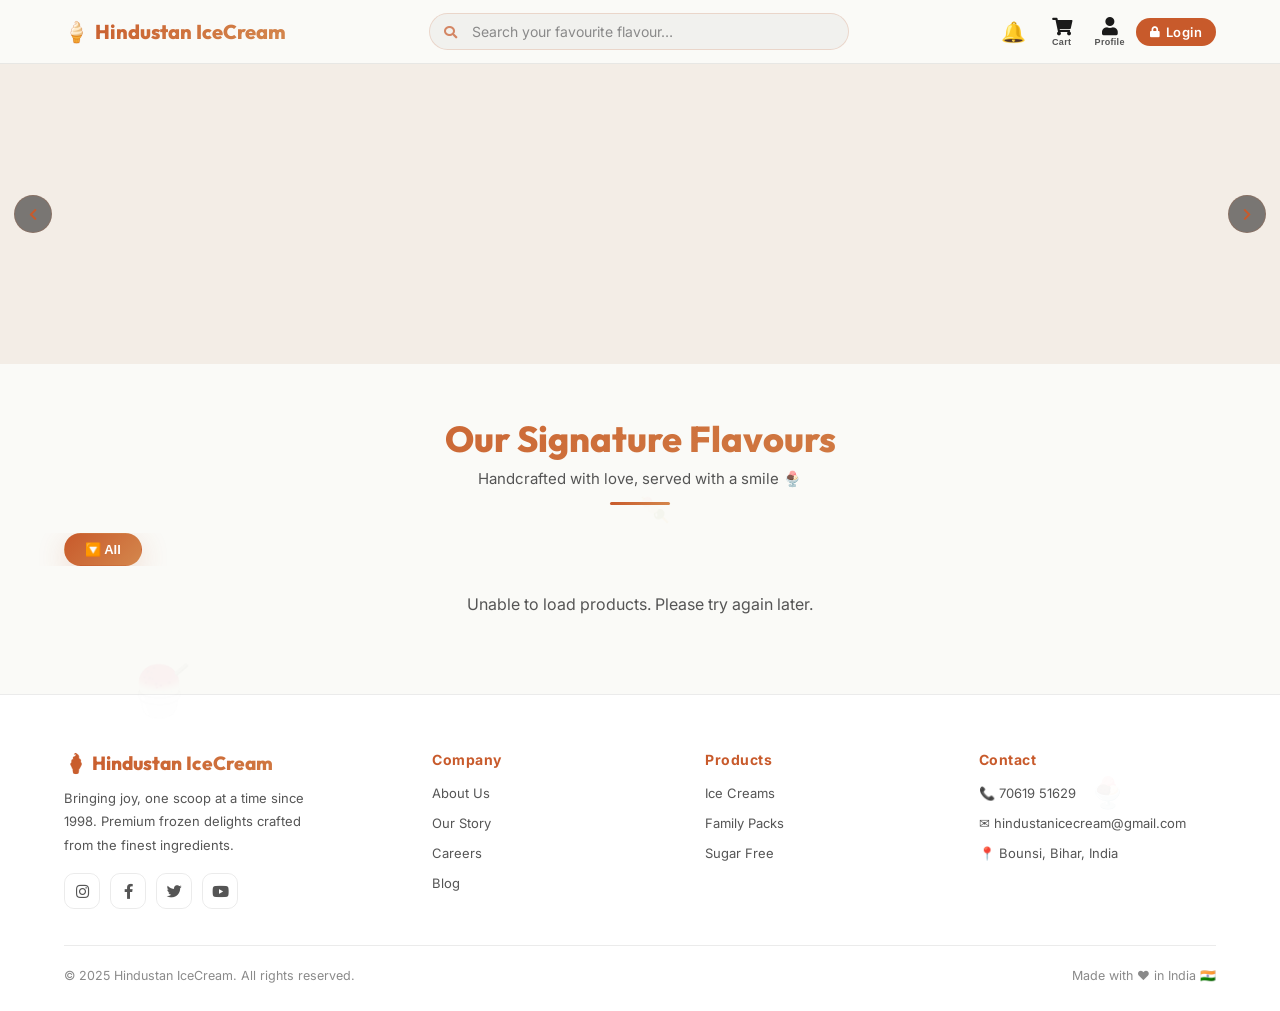
<file: index.html>
<!DOCTYPE html>
<html lang="en">
<head>
<meta charset="UTF-8"/>
<meta name="viewport" content="width=device-width, initial-scale=1.0"/>
<meta name="description" content="Hindustan IceCream — Premium handcrafted frozen delights. Order ice creams, sundaes, shakes & more online with doorstep delivery."/>
<title>Hindustan IceCream – Premium Frozen Delights</title>
<link rel="stylesheet" href="https://cdnjs.cloudflare.com/ajax/libs/font-awesome/5.15.4/css/all.min.css"/>
<link rel="stylesheet" href="css/theme.css"/>
<link rel="stylesheet" href="css/index.css"/>

<!-- Apply saved theme BEFORE paint — no auth, purely cosmetic -->
<script>
  (function(){
    var t = localStorage.getItem("theme") || "light";
    document.documentElement.setAttribute("data-theme", t);
  })();
</script>

<!--
  ┌─────────────────────────────────────────────────────┐
  │  LOGIN-CHIP STYLE (injected by JS for guests only)  │
  └─────────────────────────────────────────────────────┘
  Add to your home.css if preferred; kept inline here so
  the chip works even without a CSS rebuild.
-->
<style>
  /* Login prompt chip shown to guest users in the navbar */
  .login-chip {
    display: inline-flex;
    align-items: center;
    gap: 6px;
    padding: 6px 14px;
    border-radius: 999px;
    background: var(--accent-primary, #ff6b6b);
    color: #fff;
    font-size: 13px;
    font-weight: 600;
    text-decoration: none;
    letter-spacing: 0.03em;
    transition: opacity 0.2s;
    white-space: nowrap;
  }
  .login-chip:hover { opacity: 0.85; }
  .login-chip i { font-size: 11px; }
</style>
</head>
<body>

<!-- ════════════════════════════════════
     LOADER
════════════════════════════════════ -->
<div id="loader">
  <span style="font-size:44px;filter:drop-shadow(0 0 12px var(--accent-primary));">🍦</span>
  <div class="loader-ring"></div>
  <div class="loader-text">HINDUSTAN ICECREAM</div>
</div>

<!-- Background floaters (decorative, public) -->
<div class="bg-float">🍦</div>
<div class="bg-float">🍧</div>
<div class="bg-float">🍨</div>
<div class="bg-float">🍡</div>
<div class="bg-float">🧁</div>


<!-- ════════════════════════════════════
     NAVBAR
     Public: brand, search
     Protected: cart, profile, notifications
════════════════════════════════════ -->
<nav id="navbar">
  <div class="nav-brand"><span>🍦</span>Hindustan IceCream</div>

  <div class="nav-search">
    <i class="fas fa-search"></i>
    <!-- Search is PUBLIC — no auth needed -->
    <input
      type="text"
      id="searchInput"
      placeholder="Search your favourite flavour…"
      oninput="filterProducts()"
    />
  </div>

  <div class="nav-icons">

    <!-- 🔒 PROTECTED: Notification Bell
         Guests: requireAuth() in JS redirects to /login
         The bell is always visible so guests know the feature exists. -->
    <div style="position:relative">
      <button class="notif-bell" id="notifBell" title="Notifications">
        🔔
        <span class="notif-badge" id="notifBadge">0</span>
      </button>
      <!-- Dropdown is populated only for authenticated users -->
      <div class="notif-dropdown" id="notifDropdown">
        <div class="notif-dropdown-header">
          <h4>Notifications</h4>
          <button class="notif-mark-all" onclick="markAllNotifRead()">Mark all read</button>
        </div>
        <div id="notifList">
          <div class="notif-empty">No notifications yet 🔕</div>
        </div>
      </div>
    </div>

    <!-- 🔒 PROTECTED: Cart -->
    <button class="nav-icon-btn" id="cartBtn" title="Cart">
      <i class="fas fa-shopping-cart"></i>
      <span class="icon-label">Cart</span>
      <span class="cart-badge" id="cartBadge">0</span>
    </button>

    <!-- 🔒 PROTECTED: Profile -->
    <button class="nav-icon-btn" id="profileBtn" title="Profile">
      <i class="fas fa-user"></i>
      <span class="icon-label">Profile</span>
    </button>

    <!--
      JS (_applyAuthUI) injects a .login-chip here for guests:
        <a href="./login.html" class="login-chip">🔒 Login</a>
      Logged-in users see nothing extra.
    -->

    <button class="hamburger" id="hamburger" aria-label="Menu">
      <span></span><span></span><span></span>
    </button>
  </div>
</nav>


<!-- ════════════════════════════════════
     MOBILE MENU
════════════════════════════════════ -->
<div class="mobile-menu" id="mobileMenu">
  <!-- Search is PUBLIC -->
  <input type="text" placeholder="Search flavours…" oninput="filterProducts(this.value)"/>
  <div class="mobile-menu-links">
    <!-- Both links always visible; requireAuth() handles redirect for guests -->
    <a href="#" id="cartMobileBtn"><i class="fas fa-shopping-cart"></i> Cart</a>
    <a href="#" id="profileMobileBtn"><i class="fas fa-user"></i> Profile</a>
  </div>
</div>


<!-- ════════════════════════════════════
     SLIDING ADS BANNER  (PUBLIC)
     Populated by /api/v1/banners — no auth
════════════════════════════════════ -->
<div class="carousel-section">
  <div class="carousel-track" id="carouselTrack">
    <!-- Slides injected by loadBanners() in home.js -->
  </div>
  <button class="carousel-arrow prev" id="prevSlide"><i class="fas fa-chevron-left"></i></button>
  <button class="carousel-arrow next" id="nextSlide"><i class="fas fa-chevron-right"></i></button>
  <div class="carousel-dots" id="carouselDots"></div>
</div>


<!-- ════════════════════════════════════
     MAIN CONTENT  (PUBLIC)
     Products load for everyone.
     Buy / Add-to-Cart buttons are visible
     to all; auth check happens on click.
════════════════════════════════════ -->
<main>
  <div class="section-header fade-in">
    <h1 class="gradient-text" style="font-size:clamp(24px,3vw,36px);font-weight:800;">
      Our Signature Flavours
    </h1>
    <p>Handcrafted with love, served with a smile 🍨</p>
    <div class="section-divider"></div>
  </div>

  <!-- Category Filter Bar (PUBLIC) -->
  <div class="category-filter-bar" id="categoryBar">
    <button class="cat-pill active" data-category="all" onclick="selectCategory('all', this)">
      🔽 All
    </button>
    <!-- Dynamic pills added by loadCategories() in home.js -->
  </div>

  <section class="products-section">
    <!-- Cards injected by renderProductGrid() in home.js -->
    <div class="products-grid" id="productsGrid"></div>
  </section>
</main>


<!-- ════════════════════════════════════
     FOOTER  (PUBLIC)
════════════════════════════════════ -->
<footer id="footer">
  <div class="footer-grid">
    <div class="footer-brand">
      <h3>🍦 Hindustan IceCream</h3>
      <p>Bringing joy, one scoop at a time since 1998. Premium frozen delights crafted from the finest ingredients.</p>
      <div class="footer-social">
        <a class="social-btn" href="https://www.instagram.com/abhikrsah" title="Instagram"><i class="fab fa-instagram"></i></a>
        <a class="social-btn" href="#" title="Facebook"><i class="fab fa-facebook-f"></i></a>
        <a class="social-btn" href="#" title="Twitter"><i class="fab fa-twitter"></i></a>
        <a class="social-btn" href="https://www.youtube.com/@AbhishekKumarSah-wo5lm" title="YouTube"><i class="fab fa-youtube"></i></a>
      </div>
    </div>
    <div class="footer-col">
      <h4>Company</h4>
      <ul>
        <li><a href="#">About Us</a></li>
        <li><a href="#">Our Story</a></li>
        <li><a href="#">Careers</a></li>
        <li><a href="#">Blog</a></li>
      </ul>
    </div>
    <div class="footer-col">
      <h4>Products</h4>
      <ul>
        <li><a href="#">Ice Creams</a></li>
        <li><a href="#">Family Packs</a></li>
        <li><a href="#">Sugar Free</a></li>
      </ul>
    </div>
    <div class="footer-col">
      <h4>Contact</h4>
      <ul>
        <li><a href="tel:+917061951629">📞 70619 51629</a></li>
        <li><a href="mailto:hindustanicecream@gmail.com">✉ hindustanicecream@gmail.com</a></li>
        <li><a href="#">📍 Bounsi, Bihar, India</a></li>
      </ul>
    </div>
  </div>
  <div class="footer-bottom">
    <span>© 2025 Hindustan IceCream. All rights reserved.</span>
    <span>Made with ❤️ in India 🇮🇳</span>
  </div>
</footer>


<!-- ════════════════════════════════════
     NOTIFICATION DETAIL MODAL  (PRIVATE)
     Only reachable after auth gate passes.
════════════════════════════════════ -->
<div class="notif-modal-overlay" id="notifModal">
  <div class="notif-modal-box" id="notifModalBox">
    <button class="notif-modal-close" onclick="closeNotifModal()" aria-label="Close">
      <i class="fas fa-times"></i>
    </button>
    <div class="notif-modal-header">
      <div class="notif-modal-icon" id="notifModalIcon">🔔</div>
      <div>
        <div class="notif-modal-type" id="notifModalType">Notification</div>
        <div class="notif-modal-time" id="notifModalTime"></div>
      </div>
    </div>
    <h3 class="notif-modal-title"   id="notifModalTitle"></h3>
    <p  class="notif-modal-message" id="notifModalMessage"></p>
    <div class="notif-modal-actions">
      <button class="notif-modal-btn-secondary" onclick="closeNotifModal()">Close</button>
      <button class="notif-modal-btn-primary" id="notifModalAction" style="display:none">
        View Details <i class="fas fa-arrow-right"></i>
      </button>
    </div>
  </div>
</div>


<!-- ════════════════════════════════════
     SCRIPTS
════════════════════════════════════ -->
<script src="https://cdn.socket.io/4.7.4/socket.io.min.js"></script>
<script src="js/api.js"></script>
<script src="js/index.js"></script>
</body>
</html>
</file>
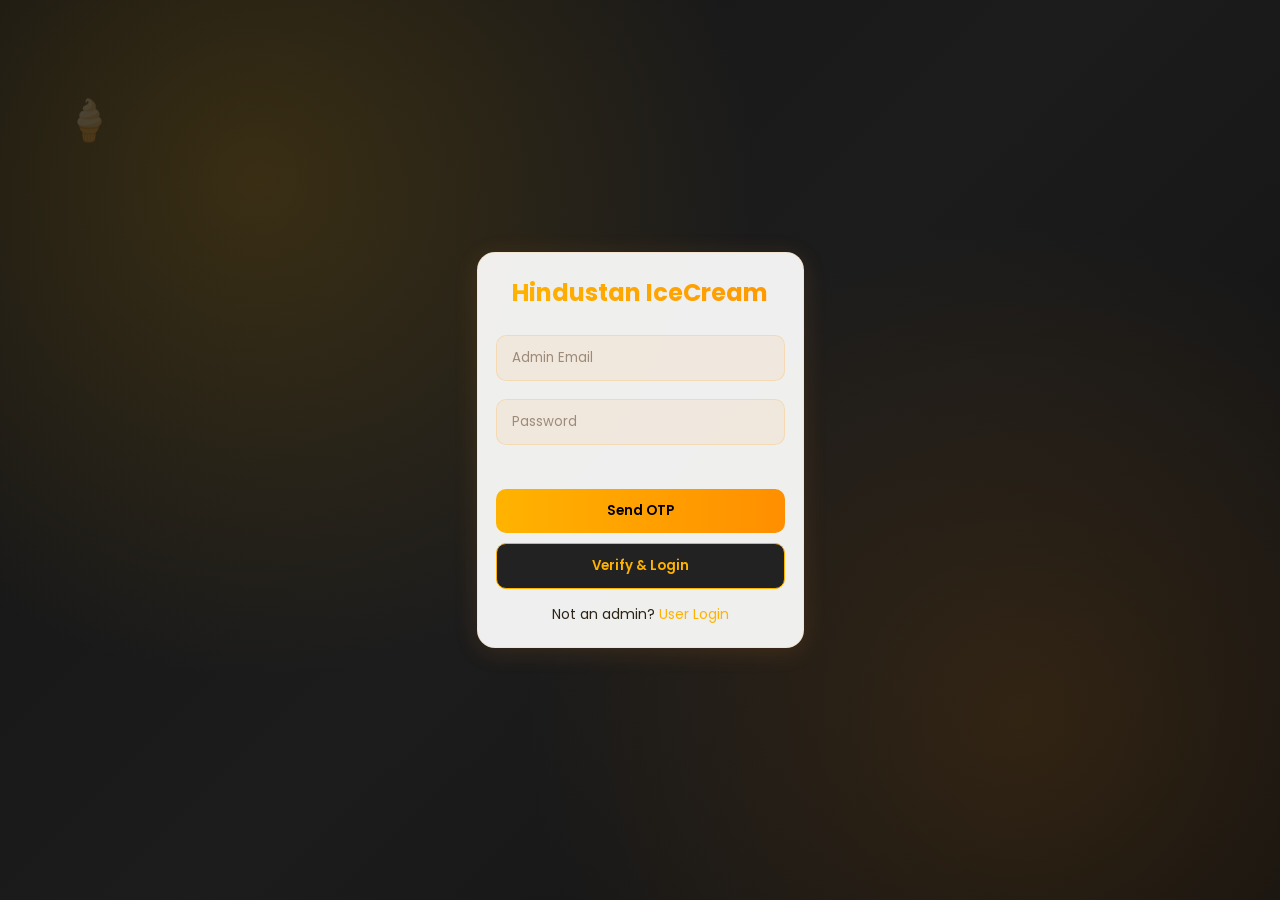
<file: adminLogin.html>
<!DOCTYPE html>
<html lang="en">
<head>
    <meta charset="UTF-8">
    <title>Hindustan IceCream - Admin Login</title>
    <meta name="viewport" content="width=device-width, initial-scale=1.0">

    <link href="https://fonts.googleapis.com/css2?family=Poppins:wght@300;400;600;700&display=swap" rel="stylesheet">
    <link rel="stylesheet" href="css/style.css">

    <style>
        #otpBox        { display: none; margin-top: 10px; }
        #otpBox.active { display: block; }

        .otp-meta {
            display: flex;
            justify-content: space-between;
            align-items: center;
            font-size: 0.82rem;
            margin: 4px 0 8px;
            color: #888;
        }

        #resendBtn {
            background: none;
            border: none;
            color: #ee5a24;
            font-family: 'Poppins', sans-serif;
            font-weight: 600;
            font-size: 0.82rem;
            cursor: pointer;
            display: none;
        }

        #resendBtn.visible { display: inline; }

        .attempt-warning {
            font-size: 0.8rem;
            color: #e74c3c;
            margin: 4px 0;
            min-height: 1em;
        }
    </style>
</head>

<body class="fade-in">

<div class="floating-ice">🍦</div>

<div class="card">
    <h1>Hindustan IceCream</h1>

    <div id="loginFormSection">

        <div class="input-group">
            <input id="email" type="email" placeholder="Admin Email">
        </div>

        <div class="input-group">
            <input id="password" type="password" placeholder="Password">
        </div>

        <!-- OTP send + attempt warning -->
        <p class="attempt-warning" id="attemptWarning"></p>
        <button class="btn send-btn" id="sendOtpBtn" onclick="sendOTP()">Send OTP</button>

        <!-- OTP Box (hidden until OTP sent) -->
        <div id="otpBox">
            <div class="input-group">
                <input id="otp" type="text" placeholder="Enter OTP" maxlength="6">
            </div>
            <div class="otp-meta">
                <span id="timer"></span>
                <button id="resendBtn" onclick="resendOTP()">Resend OTP</button>
            </div>
        </div>

        <button class="btn register-btn login-btn" onclick="loginAdmin()">Verify & Login</button>

        <div class="login">
            Not an admin?
            <span onclick="window.location.href='./login.html'">User Login</span>
        </div>

    </div>

    <!-- Success Section -->
    <div class="success" id="loginSuccessBox" style="display:none;">
        <div class="check-circle">✔</div>
        <p>Admin Login Successful!</p>
        <div class="line"></div>
    </div>

</div>

<script src="js/adminLogin.js"></script>
</body>
</html>
</file>
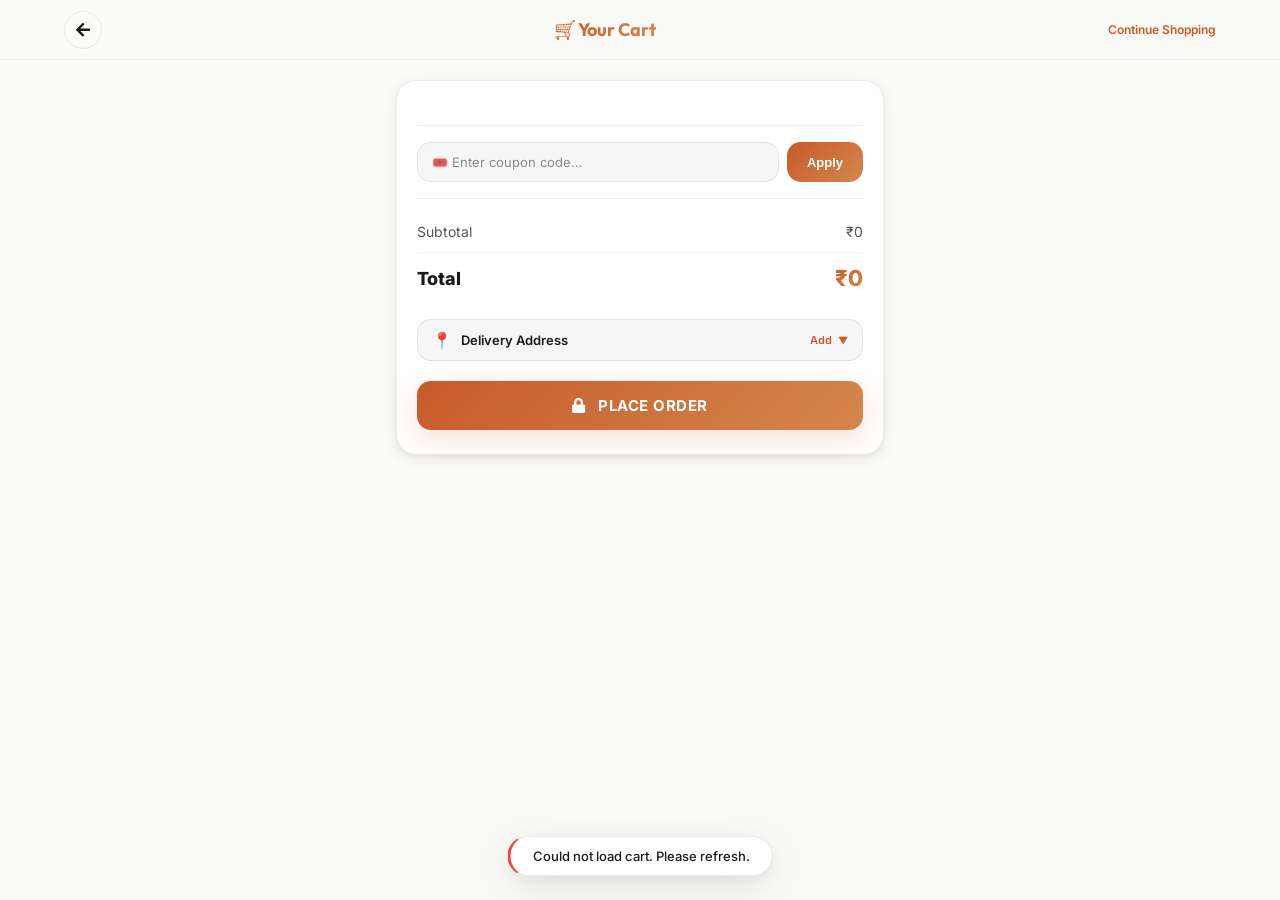
<file: cart.html>
<!DOCTYPE html>
<html lang="en">
<head>
<meta charset="UTF-8"/>
<meta name="viewport" content="width=device-width,initial-scale=1.0"/>
<title>Your Cart — Hindustan IceCream</title>
<link rel="stylesheet" href="https://cdnjs.cloudflare.com/ajax/libs/font-awesome/5.15.4/css/all.min.css"/>
<link rel="stylesheet" href="css/theme.css"/>
<link rel="stylesheet" href="css/cart.css"/>
<script src="https://checkout.razorpay.com/v1/checkout.js"></script>
<!-- Apply saved theme BEFORE paint -->
<script>
  (function(){
    var t = localStorage.getItem("theme") || "light";
    document.documentElement.setAttribute("data-theme", t);
  })();
</script>
</head>
<body>

<!-- Top Bar -->
<header class="cart-header">
  <a href="index.html" class="cart-back" title="Back to Shop">
    <i class="fas fa-arrow-left"></i>
  </a>
  <h1 class="cart-page-title">🛒 Your Cart</h1>
  <a href="index.html" class="cart-shop-link">Continue Shopping</a>
</header>

<main class="cart-main">
  <div class="cart-card">
    <!-- Items -->
    <div class="item-list" id="itemList"></div>

    <div class="divider"></div>

    <!-- Coupon -->
    <div class="coupon-row">
      <input class="coupon-input" id="couponInput" type="text" placeholder="🎟️ Enter coupon code…"/>
      <button class="apply-btn" onclick="applyCoupon()">Apply</button>
    </div>

    <div class="discount-strip" id="discountStrip">
      <span class="discount-label">🎉 Discount Applied!</span>
      <span class="discount-val" id="discountVal"></span>
    </div>

    <div class="error-strip" id="errorStrip">
      ❌ <span>Invalid coupon code. Try again.</span>
    </div>

    <div class="divider"></div>

    <!-- Summary -->
    <div class="cart-summary">
      <div class="summary-row">
        <span>Subtotal</span>
        <span id="subtotalDisplay">₹0</span>
      </div>
      <div class="summary-row discount-row" id="discountRow" style="display:none;">
        <span>Discount</span>
        <span class="discount-amount" id="discountAmount">-₹0</span>
      </div>
      <div class="summary-divider"></div>
      <div class="summary-row summary-total">
        <span>Total</span>
        <span class="total-price" id="totalDisplay">₹0</span>
      </div>
    </div>

    <!-- Delivery Address -->
    <div class="address-section" id="addressSection">
      <div class="address-toggle" onclick="toggleAddress()">
        <span class="address-toggle-left">
          <span class="addr-icon">📍</span> Delivery Address
        </span>
        <span class="address-toggle-right">
          Add <span class="addr-chevron">▼</span>
        </span>
      </div>
      <div class="address-body">
        <div class="address-body-inner">
          <div class="address-body-inner-pad">
            <div class="addr-saved" onclick="useSaved()">
              <span class="addr-dot"></span>
              <span class="addr-saved-text">Use saved address from profile</span>
              <span class="addr-use-btn">Use ›</span>
            </div>
            <input class="addr-input" id="addrName"  type="text" placeholder="Full name" />
            <input class="addr-input" id="addrPhone" type="tel"  placeholder="Phone number" />
            <input class="addr-input" id="addrLine1" type="text" placeholder="Address line 1" />
            <input class="addr-input" id="addrLine2" type="text" placeholder="Address line 2 (optional)" />
            <div class="addr-row-2">
              <input class="addr-input" id="addrCity" type="text" placeholder="City" />
              <input class="addr-input" id="addrPin"  type="text" placeholder="PIN code" />
            </div>
            <input class="addr-input" id="addrState" type="text" placeholder="State" />
          </div>
        </div>
      </div>
    </div>

    <button class="buy-btn" id="buyBtn" onclick="BuyHandler()">
      <i class="fas fa-lock" style="margin-right:8px;"></i> PLACE ORDER
    </button>
  </div>
</main>

<script src="js/api.js"></script>
<script src="js/cart.js"></script>
</body>
</html>
</file>
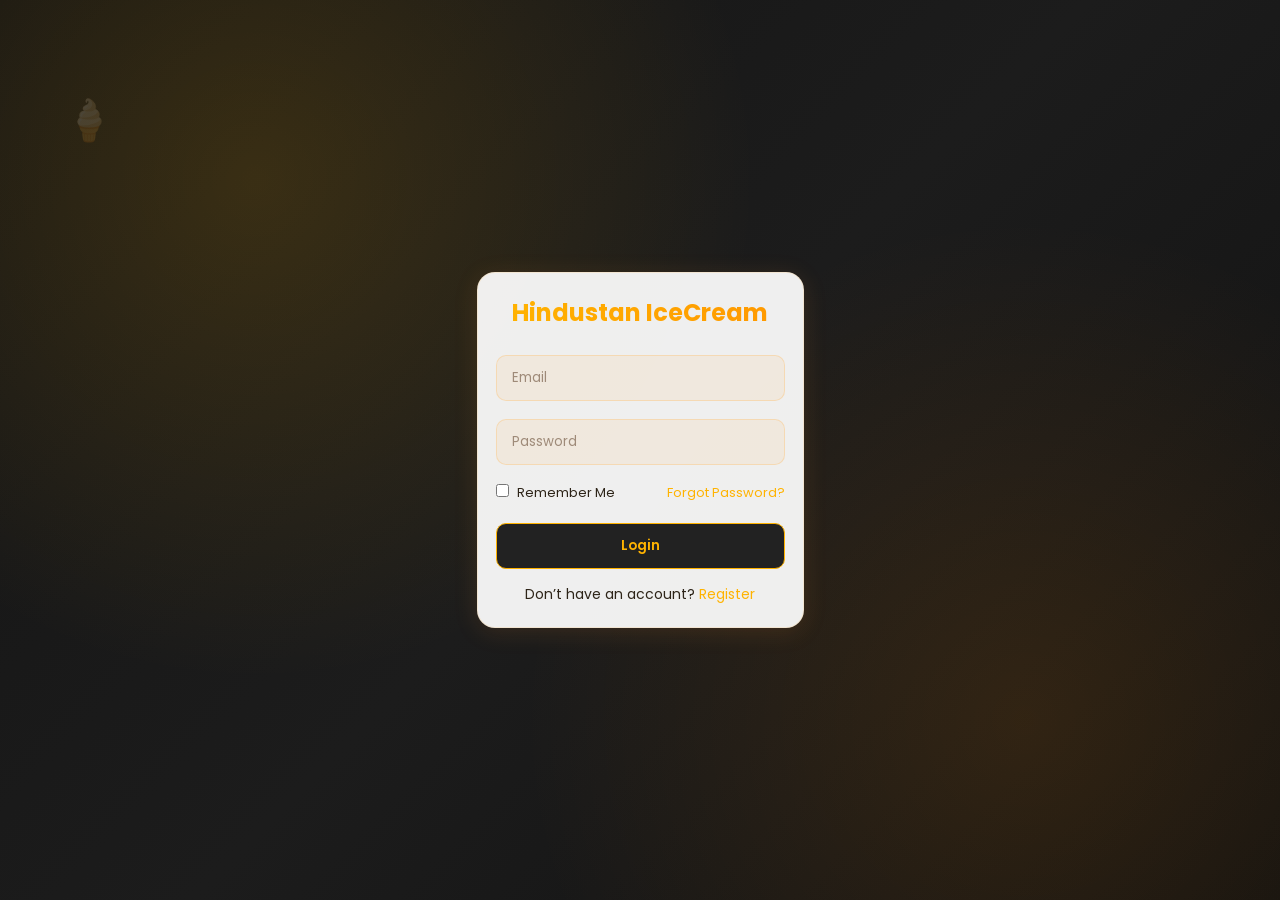
<file: login.html>
<!DOCTYPE html>
<html lang="en">
<head>
    <meta charset="UTF-8">
    <title>Hindustan IceCream - Login</title>
    <meta name="viewport" content="width=device-width, initial-scale=1.0">

    <link href="https://fonts.googleapis.com/css2?family=Poppins:wght@300;400;600;700&display=swap" rel="stylesheet">
    <link rel="stylesheet" href="css/style.css">
</head>

<body class="fade-in">

<div class="floating-ice">🍦</div>

<div class="card">
    <h1>Hindustan IceCream</h1>

    <div id="loginFormSection">

        <div class="input-group">
            <input type="email" placeholder="Email">
        </div>

        <div class="input-group">
            <input type="password" placeholder="Password">
        </div>

        <div class="options">
            <label>
                <input type="checkbox"> Remember Me
            </label>
            <a href="#" class="link">Forgot Password?</a>
        </div>

        <button class="btn register-btn login-btn" onclick="loginUser()">Login</button>

        <div class="login">
            Don’t have an account? 
            <span onclick="window.location.href='signup.html'">Register</span>
        </div>

    </div>

    <!-- Success Section -->
    <div class="success" id="loginSuccessBox">
        <div class="check-circle">
            ✔
        </div>
        <p>Login Successful!</p>
        <div class="line"></div>
    </div>

</div>

<script src="js/login.js"></script>
</body>
</html>
</file>
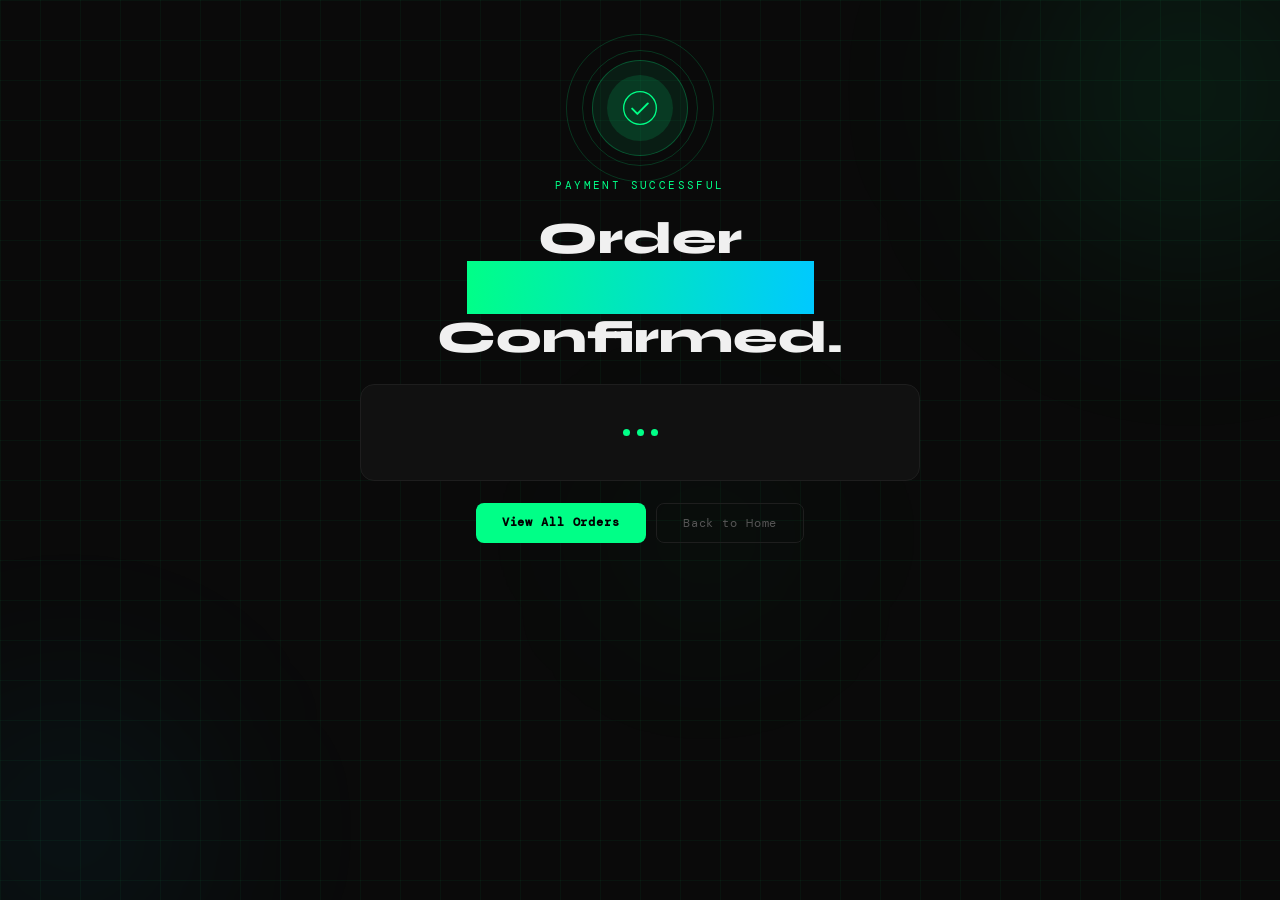
<file: order-success.html>
<!DOCTYPE html>
<html lang="en">
<head>
  <meta charset="UTF-8"/>
  <meta name="viewport" content="width=device-width, initial-scale=1.0"/>
  <title>Order Confirmed</title>
  <link href="https://fonts.googleapis.com/css2?family=Syne:wght@400;700;800&family=DM+Mono:wght@400;500&display=swap" rel="stylesheet"/>
   <link rel="stylesheet" href="css/order-success.css"/>
</head>
<body>

  <!-- Background layer (fixed, sits below everything) -->
  <div id="bg-layer">
    <div class="bg-grid"></div>
    <div class="particle p1"></div>
    <div class="particle p2"></div>
    <div class="particle p3"></div>
  </div>

  <!-- Scrollable content (z-index:1, on top of bg) -->
  <div id="page">
    <div class="container">

      <div class="icon-wrap">
        <div class="circle-outer">
          <div class="circle-inner">
            <svg class="checkmark" viewBox="0 0 52 52">
              <circle class="ck-circle" cx="26" cy="26" r="25"/>
              <path   class="ck-check"  d="M14 27 l8 8 l16-16"/>
            </svg>
          </div>
        </div>
        <div class="ripple r1"></div>
        <div class="ripple r2"></div>
      </div>

      <p class="eye-label">Payment Successful</p>

      <h1 class="heading">
        Order <span class="grad" id="orderId">#A3F9C1</span><br/>Confirmed.
      </h1>

      <div class="card">
        <!-- Loading state -->
        <div class="dots" id="loadingDots">
          <span class="dot"></span><span class="dot"></span><span class="dot"></span>
        </div>
        <!-- Filled after API call -->
        <div class="card-body" id="cardBody" style="display:none">
          <div class="meta-row">
            <div class="meta-block">
              <span class="meta-lbl">Transaction ID</span>
              <span class="meta-val mono" id="txnId">—</span>
            </div>
            <div class="meta-block">
              <span class="meta-lbl">Date</span>
              <span class="meta-val mono" id="orderDate">—</span>
            </div>
            <div class="meta-block">
              <span class="meta-lbl">Status</span>
              <span class="badge pending" id="statusBadge">pending</span>
            </div>
          </div>

          <div class="divider"></div>

          <div>
            <p class="sec-lbl">Items Ordered</p>
            <ul class="items-list" id="itemsList"></ul>
          </div>

          <div class="divider"></div>

          <div class="foot-row">
            <div class="addr-block">
              <span class="meta-lbl">Delivery Address</span>
              <span class="meta-val" id="deliveryAddr" style="font-size:.8rem">—</span>
            </div>
            <div class="total-block">
              <span class="meta-lbl">Total Paid</span>
              <span class="total-amt" id="totalAmt">—</span>
            </div>
          </div>
        </div>
      </div>

      <div class="actions">
        <a href="./orders.html" class="btn btn-primary">View All Orders</a>
        <a href="./index.html"  class="btn btn-ghost">Back to Home</a>
      </div>

    </div>
  </div>

  <script src="./js/api.js"></script>
  <script src="./js/order-success.js"></script>

</body>
</html>
</file>
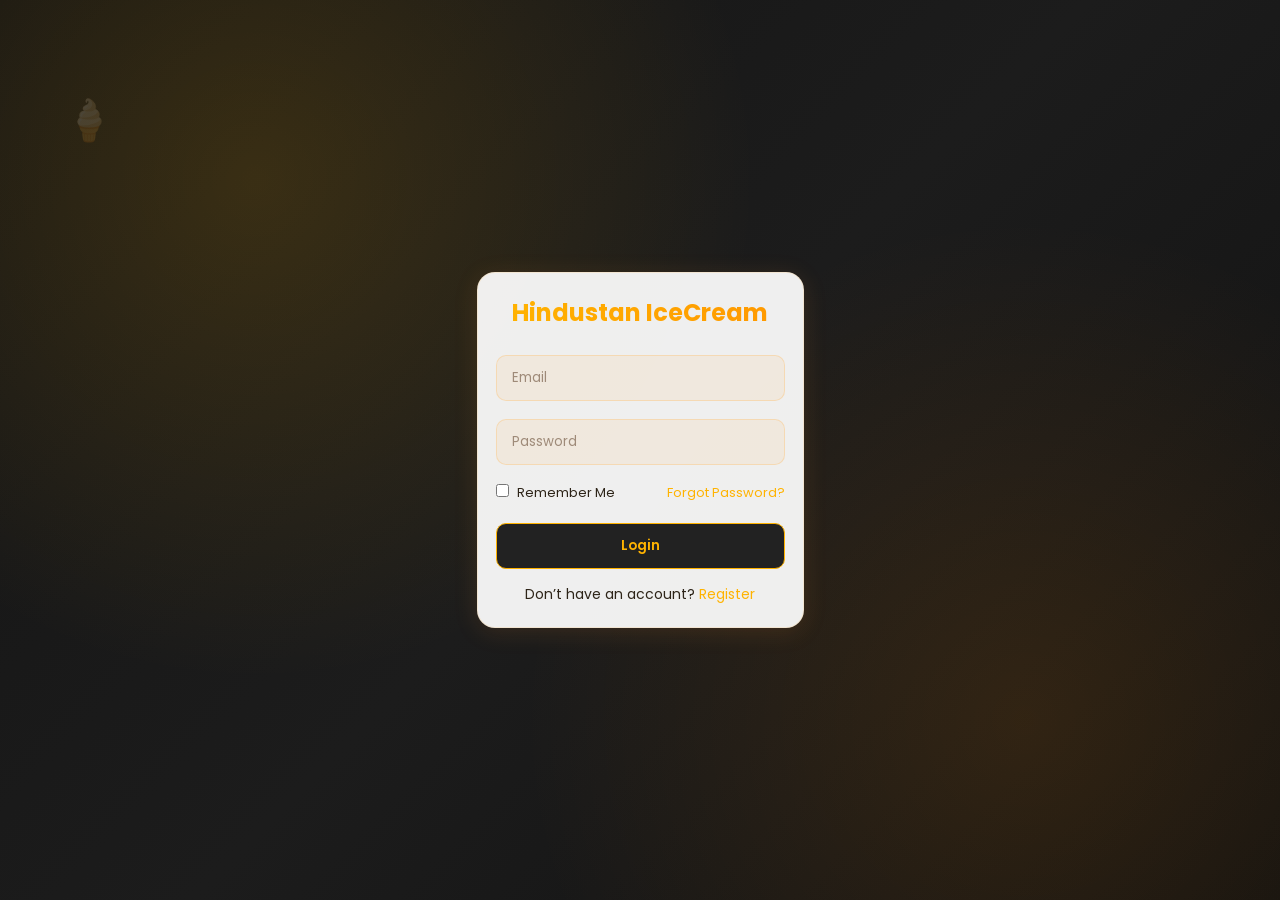
<file: profile.html>
<!DOCTYPE html>
<html lang="en">
<head>
    <meta charset="UTF-8">
    <meta name="viewport" content="width=device-width, initial-scale=1.0">
    <title>Profile – Hindustan IceCream</title>
    <link rel="stylesheet" href="https://cdnjs.cloudflare.com/ajax/libs/font-awesome/5.15.4/css/all.min.css"/>
    <link rel="stylesheet" href="css/theme.css">
    <link rel="stylesheet" href="css/profile.css">
    <script>
      (function(){
        var t = localStorage.getItem("theme") || "light";
        document.documentElement.setAttribute("data-theme", t);
      })();
    </script>
</head>
<body>

    <!-- Top Bar -->
    <header class="profile-topbar">
      <a href="index.html" class="profile-back"><i class="fas fa-arrow-left"></i></a>
      <h1 class="profile-topbar-title">My Profile</h1>
      <div style="width:38px;"></div>
    </header>

    <main class="profile-wrapper">

        <!-- ══ 1. PROFILE HEADER ══ -->
        <section class="pcard profile-header-card">
            <!-- ✅ FIX: avatar-edit-btn and avatarUpload input REMOVED -->
            <div class="avatar-placeholder" id="avatarPlaceholder">
                <span id="avatarInitials"></span>
                <!-- No upload button, no file input -->
            </div>
            <div class="profile-info">
                <h2 class="profile-name" id="profileName"></h2>
                <p class="profile-email" id="profileEmail"></p>
                <p class="profile-member"></p>
            </div>
        </section>

        <!-- ══ 2. SAVED ADDRESSES ══ -->
        <section class="pcard">
            <div class="psec-header">
                <h3 class="psec-title">📍 Saved Addresses</h3>
                <button class="pbtn-small" id="addAddressBtn">+ Add New</button>
            </div>
            <ul class="address-list" id="addressList"></ul>
        </section>

        <!-- ══ 3. MY ORDERS ══ -->
        <section class="pcard orders-box-card">
            <div class="orders-box-trigger" id="ordersBoxTrigger">
                <div class="orders-box-left">
                    <span class="orders-box-icon">📦</span>
                    <div>
                        <h3 class="psec-title" style="margin:0;">My Orders</h3>
                        <p class="orders-box-sub" id="ordersCount">Loading...</p>
                    </div>
                </div>
                <span class="orders-box-chevron" id="ordersChevron">
                    <i class="fas fa-chevron-down"></i>
                </span>
            </div>
            <div class="orders-drawer" id="ordersDrawer">
                <div class="orders-drawer-inner">
                    <ul class="order-list" id="orderList"></ul>
                </div>
            </div>
        </section>

        <!-- ══ 4. SETTINGS ══ -->
        <section class="pcard">
            <div class="psec-header">
                <h3 class="psec-title">⚙️ Settings</h3>
            </div>
            <ul class="settings-list">
                <li class="settings-item">
                    <div class="settings-label">
                        <span class="settings-icon">🔔</span>
                        <span>Notifications</span>
                    </div>
                    <label class="toggle-switch">
                        <input type="checkbox" id="notifToggle" checked>
                        <span class="toggle-slider"></span>
                    </label>
                </li>
                <li class="settings-item settings-item-btn" id="changePassBtn">
                    <div class="settings-label">
                        <span class="settings-icon">🔒</span>
                        <span>Change Password</span>
                    </div>
                    <span class="chevron">›</span>
                </li>
                <li class="settings-item">
                    <div class="settings-label">
                        <span class="settings-icon" id="themeEmoji">🌙</span>
                        <span id="themeLabelText">Dark Mode</span>
                    </div>
                    <label class="toggle-switch">
                        <input type="checkbox" id="darkToggle">
                        <span class="toggle-slider"></span>
                    </label>
                </li>
                <li class="settings-item settings-item-btn" id="helpBtn">
                    <div class="settings-label">
                        <span class="settings-icon">❓</span>
                        <span>Help &amp; Support</span>
                    </div>
                    <span class="chevron">›</span>
                </li>
            </ul>
        </section>

        <!-- ══ 5. LOGOUT ══ -->
        <section class="logout-section">
            <button class="pbtn-logout" id="logoutBtn">🚪 Logout</button>
        </section>

    </main>

    <!-- MODALS (unchanged) -->

    <!-- MODAL: Add / Edit Address -->
    <div class="modal-overlay" id="modalAddAddress">
        <div class="modal-box">
            <button class="modal-close" data-close="modalAddAddress">✕</button>
            <h3 class="modal-title">📍 Save Delivery Address</h3>
            <p class="modal-sub">Fill in your complete delivery details.</p>
            <div class="addr-form-grid">
                <div class="input-group">
                    <label for="addrFormName">Full Name *</label>
                    <input type="text" id="addrFormName" placeholder="e.g. Rahul Sharma">
                </div>
                <div class="input-group">
                    <label for="addrFormPhone">Phone Number *</label>
                    <input type="tel" id="addrFormPhone" placeholder="10-digit mobile number">
                </div>
                <div class="input-group input-group-full">
                    <label for="addrFormLine1">Address Line 1 *</label>
                    <input type="text" id="addrFormLine1" placeholder="House/Flat no., Street, Area">
                </div>
                <div class="input-group input-group-full">
                    <label for="addrFormLine2">Address Line 2</label>
                    <input type="text" id="addrFormLine2" placeholder="Landmark (optional)">
                </div>
                <div class="input-group">
                    <label for="addrFormCity">City *</label>
                    <input type="text" id="addrFormCity" placeholder="City">
                </div>
                <div class="input-group">
                    <label for="addrFormPin">PIN Code *</label>
                    <input type="text" id="addrFormPin" placeholder="6-digit PIN">
                </div>
                <div class="input-group input-group-full">
                    <label for="addrFormState">State *</label>
                    <input type="text" id="addrFormState" placeholder="State">
                </div>
            </div>
            <button class="pbtn-accent" id="saveAddressBtn" style="margin-top:16px;width:100%">💾 Save Address</button>
        </div>
    </div>

    <!-- MODAL: Delete Address confirm -->
    <div class="modal-overlay" id="modalDeleteAddress">
        <div class="modal-box modal-box-sm">
            <h3 class="modal-title">🗑️ Delete Address</h3>
            <p class="modal-sub">Are you sure you want to delete this address?</p>
            <button class="pbtn-danger" id="confirmDeleteBtn" style="margin-top:14px">Yes, Delete</button>
            <button class="pbtn-outline" data-close="modalDeleteAddress" style="margin-top:8px">Cancel</button>
        </div>
    </div>

    <!-- MODAL: Order Details -->
    <div class="modal-overlay" id="modalOrderDetails">
        <div class="modal-box">
            <button class="modal-close" data-close="modalOrderDetails">✕</button>
            <h3 class="modal-title">📦 Order Details</h3>
            <div class="order-detail-grid">
                <div class="detail-row"><span>Order ID</span><strong id="odId"></strong></div>
                <div class="detail-row"><span>Date</span><strong id="odDate"></strong></div>
                <div class="detail-row"><span>Total</span><strong id="odAmount"></strong></div>
                <div class="detail-row"><span>Status</span><strong id="odStatus"></strong></div>
            </div>
            <p class="od-items-label">Items Ordered:</p>
            <p class="od-items" id="odItems"></p>
            <div id="odPaymentSection">
                <p class="od-items-label" style="margin-top:14px">💳 Payment Details</p>
                <div class="order-detail-grid">
                    <div class="detail-row"><span>UPI ID</span><strong id="odUpiId"></strong></div>
                    <div class="detail-row"><span>Transaction ID</span><strong id="odTransactionId"></strong></div>
                    <div class="detail-row"><span>Payment Status</span><strong id="odPayStatus"></strong></div>
                </div>
            </div>
            <div id="odNoPaymentSection" style="display:none">
                <p id="odNoPaymentMsg" style="margin-top:14px;color:var(--accent-primary);font-size:13px"></p>
            </div>
            <button class="pbtn-accent" style="margin-top:16px" data-close="modalOrderDetails">Close</button>
        </div>
    </div>

    <!-- MODAL: Change Password -->
    <div class="modal-overlay" id="modalChangePass">
        <div class="modal-box">
            <button class="modal-close" data-close="modalChangePass">✕</button>
            <div class="modal-step" id="passStep1">
                <h3 class="modal-title">🔑 Set New Password</h3>
                <div class="input-group"><input type="password" id="newPass1" placeholder="New password"></div>
                <div class="input-group"><input type="password" id="newPass2" placeholder="Confirm password"></div>
                <button class="pbtn-accent" id="passSaveBtn">Continue</button>
            </div>
            <div class="modal-step hidden" id="passStep2">
                <h3 class="modal-title">🔐 Enter OTP</h3>
                <p class="modal-sub">OTP sent to your email</p>
                <div class="otp-inputs" id="passOtpInputs">
                    <input type="text" maxlength="1" class="otp-box">
                    <input type="text" maxlength="1" class="otp-box">
                    <input type="text" maxlength="1" class="otp-box">
                    <input type="text" maxlength="1" class="otp-box">
                    <input type="text" maxlength="1" class="otp-box">
                    <input type="text" maxlength="1" class="otp-box">
                </div>
                <button class="pbtn-accent" id="passVerifyBtn">Verify & Update</button>
            </div>
            <div class="modal-step hidden" id="passStep3">
                <div class="success-anim">
                    <div class="check-circle">✓</div>
                    <p class="success-msg">Password changed successfully!</p>
                </div>
            </div>
        </div>
    </div>

    <!-- MODAL: Logout confirm -->
    <div class="modal-overlay" id="modalLogout">
        <div class="modal-box modal-box-sm">
            <h3 class="modal-title">🚪 Logout</h3>
            <p class="modal-sub">Are you sure you want to logout from Hindustan IceCream?</p>
            <button class="pbtn-danger" id="confirmLogoutBtn" style="margin-top:14px">Yes, Logout</button>
            <button class="pbtn-outline" data-close="modalLogout" style="margin-top:8px">Cancel</button>
        </div>
    </div>

    <!-- MODAL: Help & Support -->
    <div class="modal-overlay" id="modalHelp">
        <div class="modal-box">
            <button class="modal-close" data-close="modalHelp">✕</button>
            <h3 class="modal-title">❓ Help &amp; Support</h3>
            <ul class="help-list">
                <li class="help-item">📞 <span>Call Us</span><strong>+91 706 195 1629</strong></li>
                <li class="help-item">📧 <span>Email</span><strong>hindustanicecream@gmail.com</strong></li>
                <li class="help-item">💬 <span>Live Chat</span><strong>Available 9 AM – 9 PM</strong></li>
                <li class="help-item">📍 <span>Address</span><strong>Bounsi, Bihar, India</strong></li>
            </ul>
            <button class="pbtn-accent" data-close="modalHelp" style="margin-top:16px">Close</button>
        </div>
    </div>

    <!-- TOAST -->
    <div class="toast" id="toast"></div>

    <script src="js/api.js"></script>
    <script src="js/profile.js"></script>
</body>
</html>
</file>
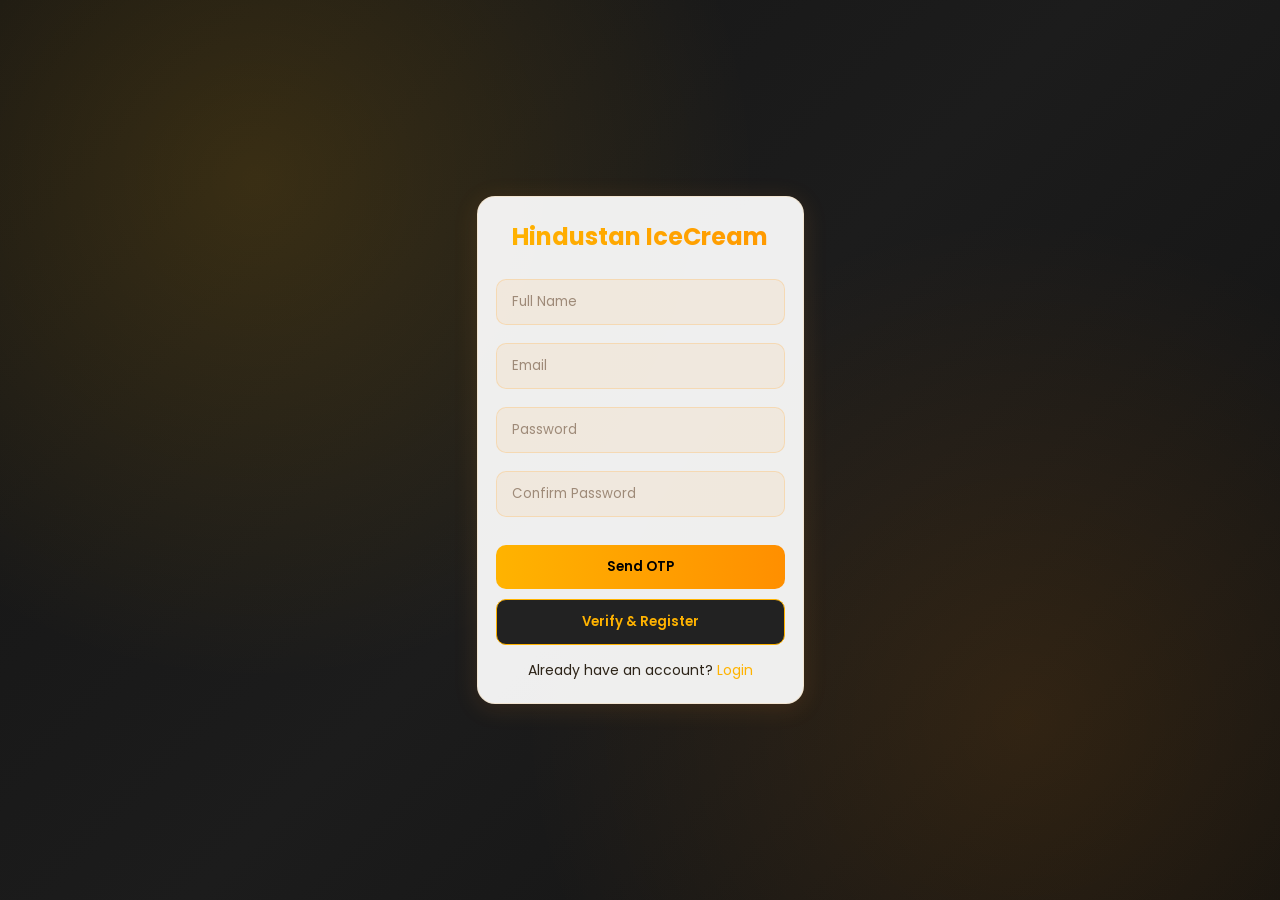
<file: signup.html>
<!DOCTYPE html>
<html lang="en">
<head>
    <meta charset="UTF-8">
    <title>Hindustan IceCream - Registration</title>
    <meta name="viewport" content="width=device-width, initial-scale=1.0">

    <!-- Google Font -->
    <link href="https://fonts.googleapis.com/css2?family=Poppins:wght@300;400;600;700&display=swap" rel="stylesheet">

    <!-- External CSS -->
    <link rel="stylesheet" href="css/style.css">
</head>
<body>

<div class="card">
    <h1>Hindustan IceCream</h1>

    <div id="formSection">
        <div class="input-group">
            <input id="name" type="text" placeholder="Full Name">
        </div>

        <div class="input-group">
            <input id="email" type="email" placeholder="Email">
        </div>

        <div class="input-group">
            <input id="password" type="password" placeholder="Password">
        </div>

        <div class="input-group">
            <input id="confirmPassword" type="password" placeholder="Confirm Password">
        </div>


            <!-- Live password match message -->
        <p id="message" style="margin: 5px 0; font-size: 0.9rem;"></p>

        <button class="btn send-btn" onclick="showOTP()">Send OTP</button>

        <div id="otpBox">
             <div class="input-group">
                <input id="otp" type="text" placeholder="Enter OTP">
            </div>
        </div>

        <button class="btn register-btn" onclick="registerUser()">Verify & Register</button>

        <div class="login">
            Already have an account? <span onclick="window.location.href='login.html'">Login</span>
        </div>
    </div>

    <!-- Success Section -->
    <div class="success" id="successBox">
        <div class="check-circle">
            ✔
        </div>
        <p>Registration Successful!</p>
        <div class="line"></div>
    </div>
</div>

<!-- External JS -->
<script src="js/signup.js"></script>

</body>
</html>
</file>
<file: css/theme.css>
/* ═══════════════════════════════════════════════════════════════
   theme.css — Hindustan IceCream Design System
   Summer Gelato Palette · Light & Dark Mode
   Load BEFORE all other CSS files
   ═══════════════════════════════════════════════════════════════ */

@import url('https://fonts.googleapis.com/css2?family=Inter:wght@300;400;500;600;700;800;900&family=Outfit:wght@400;500;600;700;800&display=swap');

/* ═══════════════════════════════════════
   LIGHT MODE (default)
   ═══════════════════════════════════════ */
:root {
  /* ── Background ── */
  --bg-primary:     #FAFAF7;
  --bg-secondary:   #F3EDE6;
  --bg-card:        #FFFFFF;
  --bg-glass:       rgba(255, 255, 255, 0.80);
  --bg-glass-heavy: rgba(255, 255, 255, 0.94);
  --bg-input:       rgba(0, 0, 0, 0.035);
  --bg-hover:       rgba(200, 90, 43, 0.06);
  --bg-nav:         rgba(250, 250, 247, 0.94);

  /* ── Text ── */
  --text-primary:   #1A1A1A;
  --text-secondary: #555555;
  --text-muted:     #8A8A8A;
  --text-inverse:   #FFFFFF;

  /* ── Brand Colors ── */
  --accent-primary:   #C85A2B;
  --accent-secondary: #1B7A6E;
  --accent-warm:      #D4874D;
  --accent-gradient:  linear-gradient(135deg, #C85A2B 0%, #D4874D 100%);
  --accent-glow:      rgba(200, 90, 43, 0.22);

  /* ── Status Colors ── */
  --color-success:  #059669;
  --color-warning:  #D97706;
  --color-error:    #DC2626;
  --color-info:     #2563EB;

  /* ── Borders & Shadows ── */
  --border:          rgba(0, 0, 0, 0.08);
  --border-accent:   rgba(200, 90, 43, 0.18);
  --shadow-sm:       0 1px 3px rgba(0,0,0,0.04), 0 1px 2px rgba(0,0,0,0.06);
  --shadow-md:       0 4px 16px rgba(0,0,0,0.07), 0 2px 4px rgba(0,0,0,0.04);
  --shadow-lg:       0 10px 40px rgba(0,0,0,0.10), 0 4px 12px rgba(0,0,0,0.05);
  --shadow-glow:     0 8px 30px rgba(200, 90, 43, 0.20);

  /* ── Spacing ── */
  --nav-h: 64px;
  --radius-sm: 8px;
  --radius-md: 14px;
  --radius-lg: 20px;
  --radius-xl: 28px;
  --radius-full: 9999px;

  /* ── Typography ── */
  --font-display: 'Outfit', 'Inter', sans-serif;
  --font-body:    'Inter', 'Poppins', sans-serif;

  /* ── Transitions ── */
  --ease-out: cubic-bezier(0.16, 1, 0.3, 1);
  --ease-spring: cubic-bezier(0.34, 1.56, 0.64, 1);

  /* ── Scrollbar ── */
  --scrollbar-track: rgba(0, 0, 0, 0.04);
  --scrollbar-thumb: rgba(200, 90, 43, 0.25);
}


/* ═══════════════════════════════════════
   DARK MODE
   ═══════════════════════════════════════ */
[data-theme="dark"] {
  --bg-primary:     #0B0B12;
  --bg-secondary:   #13131E;
  --bg-card:        #1A1A2A;
  --bg-glass:       rgba(26, 26, 42, 0.80);
  --bg-glass-heavy: rgba(26, 26, 42, 0.94);
  --bg-input:       rgba(255, 255, 255, 0.06);
  --bg-hover:       rgba(212, 135, 77, 0.08);
  --bg-nav:         rgba(11, 11, 18, 0.94);

  --text-primary:   #ECECEC;
  --text-secondary: #9CA3AF;
  --text-muted:     #6B7280;
  --text-inverse:   #1A1A2A;

  --accent-primary:   #E8945A;
  --accent-secondary: #34D399;
  --accent-warm:      #C85A2B;
  --accent-gradient:  linear-gradient(135deg, #E8945A 0%, #C85A2B 100%);
  --accent-glow:      rgba(232, 148, 90, 0.20);

  --color-success:  #10B981;
  --color-warning:  #F59E0B;
  --color-error:    #EF4444;
  --color-info:     #3B82F6;

  --border:          rgba(255, 255, 255, 0.07);
  --border-accent:   rgba(232, 148, 90, 0.18);
  --shadow-sm:       0 1px 3px rgba(0,0,0,0.20);
  --shadow-md:       0 4px 16px rgba(0,0,0,0.32);
  --shadow-lg:       0 10px 40px rgba(0,0,0,0.44);
  --shadow-glow:     0 8px 30px rgba(232, 148, 90, 0.15);

  --scrollbar-track: rgba(255, 255, 255, 0.04);
  --scrollbar-thumb: rgba(232, 148, 90, 0.30);
}


/* ═══════════════════════════════════════
   BASE STYLES
   ═══════════════════════════════════════ */
*, *::before, *::after {
  margin: 0;
  padding: 0;
  box-sizing: border-box;
}

html {
  scroll-behavior: smooth;
  -webkit-font-smoothing: antialiased;
  -moz-osx-font-smoothing: grayscale;
}

body {
  font-family: var(--font-body);
  background: var(--bg-primary);
  color: var(--text-primary);
  transition: background 0.4s var(--ease-out), color 0.3s var(--ease-out);
}


/* ═══════════════════════════════════════
   SCROLLBAR
   ═══════════════════════════════════════ */
::-webkit-scrollbar { width: 8px; }
::-webkit-scrollbar-track { background: var(--scrollbar-track); }
::-webkit-scrollbar-thumb {
  background: var(--scrollbar-thumb);
  border-radius: 4px;
}
::-webkit-scrollbar-thumb:hover {
  background: var(--accent-primary);
}


/* ═══════════════════════════════════════
   THEME TOGGLE BUTTON
   ═══════════════════════════════════════ */
.theme-toggle {
  position: relative;
  background: var(--bg-input);
  border: 1.5px solid var(--border);
  border-radius: var(--radius-full);
  width: 44px;
  height: 44px;
  display: flex;
  align-items: center;
  justify-content: center;
  cursor: pointer;
  transition: all 0.3s var(--ease-out);
  font-size: 18px;
  color: var(--text-primary);
  flex-shrink: 0;
}
.theme-toggle:hover {
  background: var(--bg-hover);
  border-color: var(--accent-primary);
  transform: rotate(15deg) scale(1.05);
}
.theme-toggle .icon-sun,
.theme-toggle .icon-moon { transition: opacity 0.3s, transform 0.3s; }

.theme-toggle .icon-sun  { display: inline; }
.theme-toggle .icon-moon { display: none; }

[data-theme="dark"] .theme-toggle .icon-sun  { display: none; }
[data-theme="dark"] .theme-toggle .icon-moon { display: inline; }


/* ═══════════════════════════════════════
   NOTIFICATION BELL
   ═══════════════════════════════════════ */
.notif-bell {
  position: relative;
  background: none;
  border: none;
  cursor: pointer;
  color: var(--text-primary);
  width: 44px;
  height: 44px;
  display: flex;
  align-items: center;
  justify-content: center;
  border-radius: var(--radius-full);
  transition: all 0.3s var(--ease-out);
  font-size: 20px;
}
.notif-bell:hover {
  background: var(--bg-hover);
  transform: translateY(-2px);
}
.notif-badge {
  position: absolute;
  top: 6px;
  right: 6px;
  background: var(--color-error);
  color: #fff;
  font-size: 9px;
  font-weight: 700;
  width: 18px;
  height: 18px;
  border-radius: 50%;
  display: flex;
  align-items: center;
  justify-content: center;
  transform: scale(0);
  transition: transform 0.3s var(--ease-spring);
}
.notif-badge.show { transform: scale(1); }

/* Notification Dropdown */
.notif-dropdown {
  position: absolute;
  top: calc(100% + 8px);
  right: 0;
  width: 360px;
  max-height: 420px;
  overflow-y: auto;
  background: var(--bg-card);
  border: 1px solid var(--border);
  border-radius: var(--radius-lg);
  box-shadow: var(--shadow-lg);
  padding: 0;
  opacity: 0;
  visibility: hidden;
  transform: translateY(-8px);
  transition: all 0.25s var(--ease-out);
  z-index: 9999;
}
.notif-dropdown.open {
  opacity: 1;
  visibility: visible;
  transform: translateY(0);
}
.notif-dropdown-header {
  padding: 16px 20px;
  border-bottom: 1px solid var(--border);
  display: flex;
  align-items: center;
  justify-content: space-between;
}
.notif-dropdown-header h4 {
  font-family: var(--font-display);
  font-size: 16px;
  font-weight: 700;
  color: var(--text-primary);
}
.notif-mark-all {
  background: none;
  border: none;
  color: var(--accent-primary);
  font-size: 12px;
  font-weight: 600;
  cursor: pointer;
}
.notif-item {
  padding: 14px 20px;
  border-bottom: 1px solid var(--border);
  display: flex;
  gap: 12px;
  align-items: flex-start;
  transition: background 0.2s;
  cursor: pointer;
}
.notif-item:hover { background: var(--bg-hover); }
.notif-item.unread { background: var(--bg-hover); }
.notif-item-icon {
  width: 36px;
  height: 36px;
  border-radius: 50%;
  background: var(--accent-gradient);
  display: flex;
  align-items: center;
  justify-content: center;
  font-size: 16px;
  flex-shrink: 0;
}
.notif-item-body { flex: 1; min-width: 0; }
.notif-item-title {
  font-size: 13px;
  font-weight: 600;
  color: var(--text-primary);
  margin-bottom: 2px;
}
.notif-item-msg {
  font-size: 12px;
  color: var(--text-secondary);
  line-height: 1.4;
  overflow: hidden;
  text-overflow: ellipsis;
  white-space: nowrap;
}
.notif-item-time {
  font-size: 11px;
  color: var(--text-muted);
  margin-top: 3px;
}
.notif-empty {
  padding: 40px 20px;
  text-align: center;
  color: var(--text-muted);
  font-size: 14px;
}


/* ═══════════════════════════════════════
   CATEGORY FILTER PILLS
   ═══════════════════════════════════════ */
.category-filter-bar {
  display: flex;
  gap: 10px;
  padding: 0 5%;
  margin-bottom: 28px;
  overflow-x: auto;
  scrollbar-width: none;
  -ms-overflow-style: none;
}
.category-filter-bar::-webkit-scrollbar { display: none; }

.cat-pill {
  padding: 8px 20px;
  border-radius: var(--radius-full);
  border: 1.5px solid var(--border);
  background: var(--bg-card);
  color: var(--text-secondary);
  font-size: 13px;
  font-weight: 600;
  cursor: pointer;
  white-space: nowrap;
  transition: all 0.25s var(--ease-out);
  flex-shrink: 0;
}
.cat-pill:hover {
  border-color: var(--accent-primary);
  color: var(--accent-primary);
  background: var(--bg-hover);
}
.cat-pill.active {
  background: var(--accent-gradient);
  color: #fff;
  border-color: transparent;
  box-shadow: var(--shadow-glow);
}


/* ═══════════════════════════════════════
   UTILITY CLASSES
   ═══════════════════════════════════════ */
.glass {
  background: var(--bg-glass);
  backdrop-filter: blur(18px);
  -webkit-backdrop-filter: blur(18px);
  border: 1px solid var(--border);
}

.gradient-text {
  background: var(--accent-gradient);
  -webkit-background-clip: text;
  background-clip: text;
  -webkit-text-fill-color: transparent;
}

.btn-accent {
  display: inline-flex;
  align-items: center;
  justify-content: center;
  gap: 8px;
  padding: 10px 24px;
  border-radius: var(--radius-full);
  background: var(--accent-gradient);
  color: #fff;
  font-weight: 700;
  font-size: 13px;
  border: none;
  cursor: pointer;
  transition: all 0.25s var(--ease-out);
}
.btn-accent:hover {
  transform: translateY(-2px);
  box-shadow: var(--shadow-glow);
}

.btn-outline {
  display: inline-flex;
  align-items: center;
  justify-content: center;
  gap: 8px;
  padding: 10px 24px;
  border-radius: var(--radius-full);
  background: transparent;
  color: var(--accent-primary);
  font-weight: 700;
  font-size: 13px;
  border: 1.5px solid var(--accent-primary);
  cursor: pointer;
  transition: all 0.25s var(--ease-out);
}
.btn-outline:hover {
  background: var(--accent-primary);
  color: #fff;
  transform: translateY(-2px);
}


/* ═══════════════════════════════════════
   ANIMATIONS
   ═══════════════════════════════════════ */
@keyframes fadeInUp {
  from { opacity: 0; transform: translateY(20px); }
  to   { opacity: 1; transform: translateY(0); }
}

@keyframes fadeIn {
  from { opacity: 0; }
  to   { opacity: 1; }
}

@keyframes slideDown {
  from { opacity: 0; transform: translateY(-10px); }
  to   { opacity: 1; transform: translateY(0); }
}

@keyframes pulse {
  0%, 100% { transform: scale(1); }
  50%      { transform: scale(1.05); }
}

@keyframes shimmer {
  0%   { background-position: -200% 0; }
  100% { background-position: 200% 0; }
}

.animate-fadeInUp { animation: fadeInUp 0.5s var(--ease-out) both; }
.animate-fadeIn   { animation: fadeIn 0.3s ease both; }


/* ═══════════════════════════════════════
   TOAST (Global)
   ═══════════════════════════════════════ */
.global-toast {
  position: fixed;
  bottom: 24px;
  right: 24px;
  z-index: 10000;
  padding: 12px 24px;
  border-radius: var(--radius-md);
  background: var(--bg-card);
  border: 1px solid var(--border);
  box-shadow: var(--shadow-lg);
  color: var(--text-primary);
  font-size: 14px;
  font-weight: 600;
  opacity: 0;
  transform: translateY(20px);
  transition: all 0.3s var(--ease-out);
  pointer-events: none;
}
.global-toast.show {
  opacity: 1;
  transform: translateY(0);
  pointer-events: auto;
}
.global-toast.success { border-left: 4px solid var(--color-success); }
.global-toast.error   { border-left: 4px solid var(--color-error); }
.global-toast.info    { border-left: 4px solid var(--color-info); }


/* ═══════════════════════════════════════
   CARD HOVER LIFT
   ═══════════════════════════════════════ */
.card-lift {
  transition: transform 0.3s var(--ease-out), box-shadow 0.3s var(--ease-out);
}
.card-lift:hover {
  transform: translateY(-4px);
  box-shadow: var(--shadow-lg);
}

/* ═══════════════════════════════════════
   SKELETON LOADING
   ═══════════════════════════════════════ */
.skeleton {
  background: linear-gradient(90deg,
    var(--bg-input) 25%,
    var(--bg-hover) 50%,
    var(--bg-input) 75%);
  background-size: 200% 100%;
  animation: shimmer 1.5s infinite;
  border-radius: var(--radius-sm);
  color: transparent !important;
}

/* ═══════════════════════════════════════
   BADGE PULSE
   ═══════════════════════════════════════ */
@keyframes badgePulse {
  0%, 100% { box-shadow: 0 0 0 0 rgba(220, 38, 38, 0.4); }
  50%       { box-shadow: 0 0 0 6px rgba(220, 38, 38, 0); }
}
.notif-badge.pulse { animation: badgePulse 1.5s ease infinite; }

/* ═══════════════════════════════════════
   RESPONSIVE GLOBAL UTILS
   ═══════════════════════════════════════ */
@media (max-width: 480px) {
  .notif-dropdown { width: calc(100vw - 32px); right: -12px; }
}
</file>
<file: css/index.css>
/* ══════════════════════════════════════════
   home.css – Hindustan IceCream Homepage
   Uses theme.css CSS variables for light/dark support
══════════════════════════════════════════ */


/* ── BODY ── */
body {
  display: block !important;
  height: auto !important;
  min-height: 100vh;
  justify-content: unset !important;
  align-items: unset !important;
  flex-direction: unset !important;
  background: var(--bg-primary);
  color: var(--text-primary);
  overflow-x: hidden;
  transition: background 0.4s var(--ease-out), color 0.3s var(--ease-out);
}

/* ── CSS VARIABLES (legacy compat) ── */
:root {
  --gold: var(--accent-primary);
  --gold2: var(--accent-warm);
  --gold-glow: var(--accent-glow);
  --glass-border: var(--border-accent);
}

/* ══════════════════════
   LOADER
══════════════════════ */
#loader {
  position: fixed; inset: 0; background: var(--bg-primary); z-index: 9999;
  display: flex; flex-direction: column;
  justify-content: center; align-items: center; gap: 20px;
  transition: opacity .5s, visibility .5s;
}
#loader.hide { opacity: 0; visibility: hidden; pointer-events: none; }
.loader-ring {
  width: 70px; height: 70px; border-radius: 50%;
  border: 4px solid var(--border);
  border-top-color: var(--accent-primary);
  animation: spin .9s linear infinite;
}
.loader-text {
  font-size: 18px; font-weight: 700; letter-spacing: 2px;
  font-family: var(--font-display);
  background: var(--accent-gradient);
  -webkit-background-clip: text; background-clip: text;
  -webkit-text-fill-color: transparent;
}
@keyframes spin { to { transform: rotate(360deg); } }

/* ══════════════════════
   BG FLOATERS
══════════════════════ */
.bg-float {
  position: fixed; font-size: 38px; opacity: .05;
  pointer-events: none; z-index: 0;
  animation: bgfloat 8s ease-in-out infinite;
}
.bg-float:nth-child(1) { top: 8%;     left: 4%;    animation-delay: 0s; }
.bg-float:nth-child(2) { top: 30%;    right: 6%;   font-size: 28px; animation-delay: 2s; }
.bg-float:nth-child(3) { bottom: 20%; left: 10%;   font-size: 50px; animation-delay: 4s; }
.bg-float:nth-child(4) { bottom: 10%; right: 12%;  font-size: 30px; animation-delay: 1s; }
.bg-float:nth-child(5) { top: 55%;    left: 50%;   font-size: 24px; animation-delay: 3s; }
@keyframes bgfloat {
  0%,100% { transform: translateY(0) rotate(0deg); }
  50%      { transform: translateY(-25px) rotate(8deg); }
}

/* ══════════════════════
   NAVBAR
══════════════════════ */
nav {
  position: fixed !important;
  top: 0 !important; left: 0 !important; right: 0 !important;
  width: 100% !important;
  z-index: 9000 !important;
  height: var(--nav-h);
  background: var(--bg-nav);
  backdrop-filter: blur(18px);
  -webkit-backdrop-filter: blur(18px);
  border-bottom: 1px solid var(--border);
  padding: 0 5%;
  display: flex !important;
  flex-direction: row !important;
  align-items: center !important;
  justify-content: space-between !important;
  gap: 16px;
  box-sizing: border-box;
  transition: box-shadow .3s, background 0.4s var(--ease-out);
}
nav.scrolled { box-shadow: var(--shadow-md); }

/* Brand */
.nav-brand {
  font-size: 20px; font-weight: 800;
  font-family: var(--font-display);
  white-space: nowrap; flex-shrink: 0;
  background: var(--accent-gradient);
  -webkit-background-clip: text; background-clip: text;
  -webkit-text-fill-color: transparent;
}
.nav-brand span {
  font-size: 20px; margin-right: 6px;
  -webkit-text-fill-color: var(--accent-primary);
}

/* Search */
.nav-search { flex: 1; max-width: 420px; position: relative; }
.nav-search input {
  width: 100%; padding: 9px 18px 9px 42px; border-radius: 50px;
  border: 1.5px solid var(--border-accent); outline: none;
  background: var(--bg-input); color: var(--text-primary);
  font-size: 14px; transition: .3s;
  font-family: var(--font-body);
}
.nav-search input::placeholder { color: var(--text-muted); }
.nav-search input:focus {
  border-color: var(--accent-primary);
  box-shadow: 0 0 12px var(--accent-glow);
}
.nav-search .fas {
  position: absolute; left: 15px; top: 50%;
  transform: translateY(-50%);
  color: var(--accent-primary);
  font-size: 13px; pointer-events: none;
  opacity: 0.7;
}

/* Nav icon buttons */
.nav-icons {
  display: flex !important;
  flex-direction: row !important;
  align-items: center !important;
  gap: 4px; flex-shrink: 0;
}

.nav-icon-btn {
  position: relative;
  background: none; border: none; cursor: pointer;
  color: var(--text-primary);
  width: 44px; height: 44px;
  border-radius: 10px;
  display: flex; flex-direction: column;
  align-items: center; justify-content: center; gap: 3px;
  transition: color .2s, background .2s, transform .2s;
  padding: 0;
}
.nav-icon-btn .fas {
  font-size: 18px;
  color: var(--text-primary);
  line-height: 1;
  display: block;
}
.nav-icon-btn .icon-label {
  font-size: 9px; font-weight: 600;
  color: var(--text-secondary);
  letter-spacing: .3px; line-height: 1;
}
.nav-icon-btn:hover {
  color: var(--accent-primary);
  background: var(--bg-hover);
  transform: translateY(-2px);
}
.nav-icon-btn:hover .fas,
.nav-icon-btn:hover .icon-label {
  color: var(--accent-primary);
}

/* Cart badge */
.cart-badge {
  position: absolute; top: 3px; right: 3px;
  background: var(--accent-primary); color: #fff !important;
  font-size: 9px; font-weight: 700;
  border-radius: 50%; width: 16px; height: 16px;
  display: flex; align-items: center; justify-content: center;
  transform: scale(0); transition: transform .3s;
}
.cart-badge.show { transform: scale(1); }

/* Hamburger */
.hamburger {
  display: none; flex-direction: column; gap: 5px;
  cursor: pointer; padding: 6px; border-radius: 8px;
  background: none; border: none; flex-shrink: 0;
}
.hamburger span {
  display: block; width: 22px; height: 2px;
  background: var(--accent-primary); border-radius: 2px; transition: .3s;
}
.hamburger.open span:nth-child(1) { transform: rotate(45deg) translate(5px,5px); }
.hamburger.open span:nth-child(2) { opacity: 0; }
.hamburger.open span:nth-child(3) { transform: rotate(-45deg) translate(5px,-5px); }

/* ══════════════════════
   MOBILE DROPDOWN MENU
══════════════════════ */
.mobile-menu {
  display: none;
  position: fixed; top: var(--nav-h); left: 0; right: 0; z-index: 8999;
  background: var(--bg-glass-heavy); backdrop-filter: blur(18px);
  border-bottom: 1px solid var(--border);
  padding: 20px 5%; flex-direction: column; gap: 16px;
}
.mobile-menu.open { display: flex; }
.mobile-menu input {
  width: 100%; padding: 10px 18px; border-radius: 50px;
  border: 1.5px solid var(--border-accent); outline: none;
  background: var(--bg-input); color: var(--text-primary); font-size: 14px;
}
.mobile-menu-links { display: flex; gap: 16px; flex-wrap: wrap; }
.mobile-menu-links a {
  color: var(--text-secondary); font-size: 14px;
  display: flex; align-items: center; gap: 8px;
  text-decoration: none; transition: color .2s;
}
.mobile-menu-links a .fas { color: inherit; font-size: 14px; }
.mobile-menu-links a:hover { color: var(--accent-primary); }

/* ══════════════════════
   CAROUSEL / ADS BANNER
══════════════════════ */
.carousel-section {
  display: block !important;
  position: relative; width: 100%;
  margin-top: var(--nav-h);
  height: 300px;
  overflow: hidden; background: var(--bg-secondary); z-index: 1;
}
.carousel-track {
  display: flex !important; flex-direction: row !important;
  width: 100%; height: 100%;
  transition: transform .6s cubic-bezier(.4,0,.2,1);
  will-change: transform;
}
.slide {
  flex: 0 0 100%; width: 100%; height: 100%;
  position: relative; overflow: hidden;
  display: flex !important; align-items: center;
}
.slide-bg {
  position: absolute; inset: 0;
  background-size: cover; background-position: center;
  transform: scale(1); transition: transform .6s ease;
  filter: brightness(.6);
}
.slide.active .slide-bg { transform: scale(1.05); }
.slide-bg-1 { background: linear-gradient(135deg, #3a1800, #1a0a00); }
.slide-bg-2 { background: linear-gradient(135deg, #200030, #0d0010); }
.slide-bg-3 { background: linear-gradient(135deg, #00200a, #000d05); }
.slide-bg-4 { background: linear-gradient(135deg, #201a00, #0d0a00); }
.slide-overlay {
  position: absolute; inset: 0;
  background: linear-gradient(to right, rgba(0,0,0,.75) 0%, rgba(0,0,0,.2) 55%, transparent 100%);
}
.slide-content {
  position: relative; z-index: 2;
  padding: 0 6%; width: 100%; max-width: 640px;
  opacity: 0; transform: translateX(-28px);
  transition: opacity .5s .1s, transform .5s .1s;
}
.slide.active .slide-content { opacity: 1; transform: translateX(0); }
.slide-tag {
  display: inline-block;
  background: var(--accent-gradient); color: #fff;
  font-size: 10px; font-weight: 700;
  letter-spacing: 1.5px; text-transform: uppercase;
  padding: 3px 10px; border-radius: 50px; margin-bottom: 8px;
}
.slide-content h2 {
  font-size: clamp(20px, 2.8vw, 32px);
  font-weight: 800; line-height: 1.25; margin-bottom: 8px;
  font-family: var(--font-display);
  color: #fff;
}
.slide-content p {
  font-size: clamp(12px, 1.2vw, 15px);
  color: rgba(255,255,255,.75); margin-bottom: 18px; line-height: 1.6;
}
.slide-cta {
  display: inline-block; padding: 10px 26px; border-radius: 50px;
  background: var(--accent-gradient);
  color: #fff; font-weight: 700; font-size: 13px;
  border: none; cursor: pointer; transition: .3s;
  text-decoration: none;
}
.slide-cta:hover { transform: translateY(-2px); box-shadow: var(--shadow-glow); }

.carousel-dots {
  position: absolute; bottom: 14px; left: 50%;
  transform: translateX(-50%);
  display: flex; gap: 7px; z-index: 10;
}
.dot {
  width: 7px; height: 7px; border-radius: 50%;
  background: rgba(255,255,255,.35); cursor: pointer; transition: .3s;
}
.dot.active { background: var(--accent-primary); width: 22px; border-radius: 4px; }

.carousel-arrow {
  position: absolute; top: 50%; transform: translateY(-50%); z-index: 10;
  background: rgba(0,0,0,.5); border: 1.5px solid var(--border-accent);
  color: var(--accent-primary);
  width: 38px; height: 38px; border-radius: 50%;
  display: flex; align-items: center; justify-content: center;
  cursor: pointer; transition: .25s;
}
.carousel-arrow .fas { font-size: 13px; color: var(--accent-primary); }
.carousel-arrow:hover { background: var(--bg-hover); border-color: var(--accent-primary); }
.carousel-arrow.prev { left: 14px; }
.carousel-arrow.next { right: 14px; }

/* ══════════════════════
   MAIN
══════════════════════ */
main { display: block !important; position: relative; z-index: 1; }

.section-header { text-align: center; padding: 52px 5% 28px; }
.section-header h1, .section-header h2 {
  font-size: clamp(24px, 3vw, 36px); font-weight: 800;
  font-family: var(--font-display);
}
.section-header p { margin-top: 8px; color: var(--text-secondary); font-size: 15px; }
.section-divider {
  width: 60px; height: 3px;
  background: var(--accent-gradient);
  border-radius: 3px; margin: 14px auto 0;
}

/* ══════════════════════
   PRODUCT GRID
══════════════════════ */
.products-section { padding: 0 5% 80px; }
.products-grid {
  display: grid !important;
  grid-template-columns: repeat(auto-fill, minmax(260px, 1fr));
  gap: 24px;
}
.product-card {
  background: var(--bg-card);
  border-radius: var(--radius-lg); border: 1px solid var(--border);
  overflow: hidden;
  opacity: 0; transform: translateY(28px);
  transition: opacity .5s, transform .5s, box-shadow .35s, border-color .35s;
  box-shadow: var(--shadow-sm);
  display: flex;               /* ADD */
  flex-direction: column;      /* ADD */
}
.product-card.visible { opacity: 1; transform: translateY(0); }
.product-card:hover {
  transform: translateY(-8px);
  box-shadow: var(--shadow-glow);
  border-color: var(--accent-primary);
}
.card-img-wrap {
  position: relative;
  height: 190px;
  overflow: hidden;
  background: var(--bg-secondary);
}
.card-img-wrap img {
  width: 100%;
  height: 100%;
  object-fit: cover;
  object-position: center;
  display: block;
  transition: transform 0.4s ease;
}
.product-card:hover .card-img-wrap img {
  transform: scale(1.07);
}
.card-badge {
  position: absolute; top: 10px; left: 10px;
  background: var(--accent-gradient);
  color: #fff; font-size: 10px; font-weight: 700;
  letter-spacing: .8px; text-transform: uppercase;
  padding: 3px 10px; border-radius: 50px;
}
.card-body {
  padding: 16px 16px 18px;
  display: flex;               /* ADD */
  flex-direction: column;      /* ADD */
  flex: 1;                     /* ADD */
}
.card-name {
  font-size: 15px; font-weight: 700; margin-bottom: 5px; color: var(--text-primary);
  display: -webkit-box;
  -webkit-box-orient: vertical;
  overflow: hidden;
  min-height: 2.4em;           /* reserves space for 2 lines even if 1 */
}
.card-desc {
  font-size: 12px; color: var(--text-secondary); line-height: 1.6; margin-bottom: 12px;
  display: -webkit-box;
  -webkit-box-orient: vertical;
  overflow: hidden;
  min-height: 3.2em;           /* reserves space for 2 lines even if 1 */
}
.card-meta  { display: flex; align-items: center; justify-content: space-between; margin-bottom: 13px; }
.card-price {
  font-size: 20px; font-weight: 800;
  background: var(--accent-gradient);
  -webkit-background-clip: text; background-clip: text;
  -webkit-text-fill-color: transparent;
}
.card-rating { display: flex; align-items: center; gap: 4px; font-size: 12px; color: var(--text-secondary); }
.card-rating .fas { color: var(--accent-primary); font-size: 12px; }

.card-actions {
  display: flex; gap: 8px;
  margin-top: auto;            /* ADD — pins buttons to bottom */
}
.btn-buy {
  flex: 1; padding: 10px 0; border: none; border-radius: var(--radius-sm);
  background: var(--accent-gradient);
  color: #fff; font-weight: 700; font-size: 13px;
  cursor: pointer; transition: .25s;
}
.btn-buy:hover { box-shadow: var(--shadow-glow); transform: translateY(-2px); }
.btn-cart {
  flex: 1; padding: 10px 0;
  border: 1.5px solid var(--accent-primary); border-radius: var(--radius-sm);
  background: transparent; color: var(--accent-primary);
  font-weight: 700; font-size: 13px;
  cursor: pointer; transition: .25s;
}
.btn-cart:hover { background: var(--accent-primary); color: #fff; transform: translateY(-2px); }
.btn-cart.adding { animation: cartPop .3s ease; }
@keyframes cartPop {
  0%   { transform: scale(1); }
  50%  { transform: scale(.92); }
  100% { transform: scale(1); }
}

/* ══════════════════════
   FOOTER
══════════════════════ */
footer {
  display: block !important;
  background: var(--bg-card);
  border-top: 1px solid var(--border);
  padding: 56px 5% 28px;
}
.footer-grid {
  display: grid !important;
  grid-template-columns: 1.4fr 1fr 1fr 1fr;
  gap: 36px; margin-bottom: 36px;
}
.footer-brand h3 {
  font-size: 19px; font-weight: 800; margin-bottom: 12px;
  font-family: var(--font-display);
  background: var(--accent-gradient);
  -webkit-background-clip: text; background-clip: text;
  -webkit-text-fill-color: transparent;
}
.footer-brand p { font-size: 13px; color: var(--text-secondary); line-height: 1.8; max-width: 240px; }
.footer-social { display: flex; gap: 10px; margin-top: 16px; }
.social-btn {
  width: 36px; height: 36px; border-radius: 10px;
  border: 1.5px solid var(--border);
  display: flex; align-items: center; justify-content: center;
  color: var(--text-secondary);
  font-size: 15px; text-decoration: none; cursor: pointer; transition: .25s;
}
.social-btn .fab { font-size: 15px; color: var(--text-secondary); }
.social-btn:hover { background: var(--bg-hover); color: var(--accent-primary); border-color: var(--accent-primary); }
.social-btn:hover .fab { color: var(--accent-primary); }

.footer-col h4 { font-size: 14px; font-weight: 700; color: var(--accent-primary); margin-bottom: 14px; letter-spacing: .5px; }
.footer-col ul { list-style: none; display: flex; flex-direction: column; gap: 10px; }
.footer-col ul li a { font-size: 13px; color: var(--text-secondary); text-decoration: none; transition: color .2s; }
.footer-col ul li a:hover { color: var(--accent-primary); }
.footer-bottom {
  border-top: 1px solid var(--border); padding-top: 22px;
  display: flex; align-items: center;
  justify-content: space-between; flex-wrap: wrap; gap: 8px;
  font-size: 12.5px; color: var(--text-muted);
}

/* ══════════════════════
   BUY POPUP
══════════════════════ */
.popup-overlay {
  position: fixed; inset: 0; z-index: 8000;
  background: rgba(0,0,0,.6);
  display: flex; align-items: center; justify-content: center;
  opacity: 0; visibility: hidden; transition: .3s;
  backdrop-filter: blur(6px);
}
.popup-overlay.show { opacity: 1; visibility: visible; }
.popup-box {
  background: var(--bg-card);
  border: 1px solid var(--border-accent); border-radius: var(--radius-xl);
  padding: 38px 34px; text-align: center;
  max-width: 340px; width: 90%;
  transform: scale(.85); transition: transform .3s;
  box-shadow: var(--shadow-lg);
}
.popup-overlay.show .popup-box { transform: scale(1); }
.popup-check {
  width: 68px; height: 68px; border-radius: 50%;
  background: var(--accent-gradient);
  display: flex; align-items: center; justify-content: center;
  margin: 0 auto 18px; font-size: 30px;
  box-shadow: var(--shadow-glow);
}
.popup-box h3 { font-size: 19px; font-weight: 700; margin-bottom: 8px; color: var(--text-primary); }
.popup-box p  { font-size: 13px; color: var(--text-secondary); margin-bottom: 22px; }
.popup-close {
  padding: 10px 30px; border-radius: 50px; border: none;
  background: var(--accent-gradient);
  color: #fff; font-weight: 700; cursor: pointer; transition: .25s;
}
.popup-close:hover { transform: translateY(-2px); box-shadow: var(--shadow-glow); }

/* ══════════════════════
   SCROLL TO TOP
══════════════════════ */
.scroll-top {
  position: fixed; bottom: 24px; right: 24px; z-index: 900;
  width: 42px; height: 42px; border-radius: 12px;
  background: var(--accent-gradient);
  color: #fff; border: none; cursor: pointer;
  display: flex; align-items: center; justify-content: center;
  box-shadow: var(--shadow-glow);
  opacity: 0; transform: translateY(20px);
  transition: .35s; pointer-events: none;
}
.scroll-top .fas { font-size: 15px; color: #fff; }
.scroll-top.show { opacity: 1; transform: translateY(0); pointer-events: auto; }
.scroll-top:hover { transform: translateY(-3px); }

/* ══════════════════════
   CART TOAST
══════════════════════ */
.cart-notify {
  position: fixed; bottom: 76px; right: 24px; z-index: 8001;
  background: var(--accent-gradient);
  color: #fff; padding: 9px 18px; border-radius: 50px;
  font-size: 13px; font-weight: 700;
  box-shadow: var(--shadow-glow);
  opacity: 0; transform: translateY(20px) scale(.9);
  transition: .3s; pointer-events: none;
}
.cart-notify.show { opacity: 1; transform: translateY(0) scale(1); }

/* ══════════════════════
   FADE-IN UTILITY
══════════════════════ */
.fade-in { animation: fadeInUp .9s var(--ease-out) both; }



/* ══════════════════════
   NOTIFICATION MODAL
══════════════════════ */
.notif-modal-overlay {
  position: fixed; inset: 0; z-index: 10000;
  background: rgba(0,0,0,.55);
  display: flex; align-items: center; justify-content: center;
  opacity: 0; visibility: hidden;
  transition: opacity .3s, visibility .3s;
  backdrop-filter: blur(4px);
  padding: 16px;
}
.notif-modal-overlay.show { opacity: 1; visibility: visible; }

.notif-modal-box {
  background: var(--bg-card);
  border: 1px solid var(--border-accent);
  border-radius: var(--radius-xl);
  padding: 28px 28px 24px;
  max-width: 420px; width: 100%;
  position: relative;
  transform: scale(.88) translateY(12px);
  transition: transform .3s;
  box-shadow: var(--shadow-lg);
}
.notif-modal-overlay.show .notif-modal-box {
  transform: scale(1) translateY(0);
}

.notif-modal-close {
  position: absolute; top: 14px; right: 14px;
  background: none; border: none; cursor: pointer;
  color: var(--text-secondary); font-size: 16px;
  width: 30px; height: 30px; border-radius: 8px;
  display: flex; align-items: center; justify-content: center;
  transition: background .2s, color .2s;
}
.notif-modal-close:hover { background: var(--bg-hover); color: var(--accent-primary); }

.notif-modal-header {
  display: flex; align-items: center; gap: 14px; margin-bottom: 18px;
}
.notif-modal-icon {
  width: 46px; height: 46px; border-radius: 50%;
  background: var(--bg-secondary);
  display: flex; align-items: center; justify-content: center;
  font-size: 22px; flex-shrink: 0;
}
.notif-modal-type {
  font-size: 11px; font-weight: 700;
  text-transform: uppercase; letter-spacing: 1px;
  color: var(--accent-primary);
}
.notif-modal-time {
  font-size: 12px; color: var(--text-muted); margin-top: 3px;
}
.notif-modal-title {
  font-size: 17px; font-weight: 700;
  color: var(--text-primary); margin: 0 0 10px;
  line-height: 1.4;
}
.notif-modal-message {
  font-size: 14px; color: var(--text-secondary);
  line-height: 1.75; margin: 0 0 22px;
}
.notif-modal-actions { display: flex; gap: 10px; }

.notif-modal-btn-secondary {
  flex: 1; padding: 10px;
  border: 1.5px solid var(--border); border-radius: var(--radius-sm);
  background: none; color: var(--text-secondary);
  font-size: 13px; font-weight: 600; cursor: pointer; transition: .2s;
}
.notif-modal-btn-secondary:hover { border-color: var(--accent-primary); color: var(--accent-primary); }

.notif-modal-btn-primary {
  flex: 1; padding: 10px;
  border: none; border-radius: var(--radius-sm);
  background: var(--accent-gradient);
  color: #fff; font-size: 13px; font-weight: 700;
  cursor: pointer; transition: .2s;
  display: flex; align-items: center; justify-content: center; gap: 6px;
}
.notif-modal-btn-primary:hover { box-shadow: var(--shadow-glow); transform: translateY(-1px); }
.notif-modal-btn-primary .fas { font-size: 12px; }

/* ════════════════════════
   RESPONSIVE — TABLET ≤ 960px
════════════════════════ */
@media (max-width: 960px) {
  .footer-grid { grid-template-columns: 1fr 1fr; }
}

/* ════════════════════════
   RESPONSIVE — MOBILE ≤ 600px
════════════════════════ */
@media (max-width: 600px) {
  nav { padding: 0 12px !important; gap: 8px; }
  .nav-brand { font-size: 16px; }
  .nav-brand span { font-size: 18px; margin-right: 4px; }
  .nav-search  { display: none; }
  .hamburger   { display: flex; margin-left: 4px; }
  #cartBtn, #profileBtn { display: none !important; }
  .nav-icon-btn .icon-label { display: none; }
  .nav-icon-btn { width: 38px; height: 38px; }
  .nav-icon-btn .fas { font-size: 18px; }
  .theme-toggle { width: 36px; height: 36px; font-size: 14px; }
  .notif-bell   { width: 36px; height: 36px; font-size: 16px; }

  .carousel-section { height: 240px; }
  .slide-content    { padding: 0 46px 0 16px; }
  .slide-tag        { font-size: 9px; padding: 2px 8px; margin-bottom: 5px; }
  .slide-content h2 { font-size: clamp(15px, 5vw, 20px); margin-bottom: 4px; }
  .slide-content p  { font-size: 11px; margin-bottom: 10px; }
  .slide-cta        { padding: 7px 14px; font-size: 11px; }
  .carousel-arrow   { width: 28px; height: 28px; }
  .carousel-arrow .fas { font-size: 11px; }
  .carousel-arrow.prev { left: 6px; }
  .carousel-arrow.next { right: 6px; }
  .dot { width: 6px; height: 6px; }
  .dot.active { width: 16px; }

  .category-filter-bar { padding: 0 16px; margin-bottom: 20px; }
  .cat-pill { padding: 6px 14px; font-size: 12px; }

  .products-grid      { grid-template-columns: 1fr 1fr; gap: 12px; }
  .card-img-wrap      { height: 140px; }
  .card-body          { padding: 10px 10px 13px; }
  .card-name          { font-size: 13px; }
  .card-desc          { display: none; }
  .card-price         { font-size: 16px; }
  .btn-buy,.btn-cart  { font-size: 11px; padding: 8px 0; }

  .footer-grid   { grid-template-columns: 1fr; }
  .footer-bottom { flex-direction: column; text-align: center; }

  .notif-dropdown { width: 300px; right: -60px; }
}

/* ════════════════════════
   RESPONSIVE — SMALL ≤ 400px
════════════════════════ */
@media (max-width: 400px) {
  .carousel-section { height: 220px; }
  .products-grid    { grid-template-columns: 1fr; }
}
</file>
<file: css/style.css>
*{
    margin:0;
    padding:0;
    box-sizing:border-box;
    font-family:'Poppins',sans-serif;
}


body{
    height:100vh;
    display:flex;
    justify-content:center;
    align-items:center;
    background:
        radial-gradient(circle at 20% 20%, rgba(255,179,0,0.15), transparent 40%),
        radial-gradient(circle at 80% 80%, rgba(255,140,0,0.12), transparent 40%),
        linear-gradient(135deg,#141414,#1c1c1c,#111);
    color:#fff;
}

/* Card */
.card{
    width:380px;
    padding:40px 30px;
    border-radius:20px;
    background: rgba(255,255,255,0.05);
    backdrop-filter:blur(15px);
    box-shadow:0 0 30px rgba(255,193,7,0.25);
    transition:0.4s ease;
    position:relative;
    overflow:hidden;
}



.card:hover{
    box-shadow:0 0 40px rgba(255,193,7,0.45);
}

.card h1{
    text-align:center;
    font-weight:700;
    font-size:24px;
    margin-bottom:25px;
    background:linear-gradient(90deg,#ffb300,#ff9800);
    -webkit-background-clip:text;
    background-clip:text;
    -webkit-text-fill-color:transparent;
}

/* Inputs */
.input-group{
    margin-bottom:18px;
}

.input-group input{
    width:100%;
    padding:12px 15px;
    border-radius:10px;
    border:none;
    outline:none;
    background:rgba(255,255,255,0.08);
    color:#fff;
    transition:0.3s;
}

.input-group input:focus{
    background:rgba(255,193,7,0.15);
    box-shadow:0 0 8px #ffb300;
}

/* Buttons */
.btn{
    width:100%;
    padding:12px;
    margin-top:10px;
    border:none;
    border-radius:10px;
    cursor:pointer;
    font-weight:600;
    transition:0.3s;
}

.send-btn{
    background:linear-gradient(90deg,#ffb300,#ff8f00);
    color:#000;
}

.send-btn:hover{
    transform:translateY(-2px);
    box-shadow:0 5px 15px rgba(255,193,7,0.4);
}

.register-btn{
    background:#222;
    color:#ffb300;
    border:1px solid #ffb300;
}

.register-btn:hover{
    background:#ffb300;
    color:#000;
}

/* Login */
.login{
    text-align:center;
    margin-top:15px;
    font-size:14px;
}

.login span{
    color:#ffb300;
    cursor:pointer;
    transition:0.3s;
}

.login span:hover{
    text-decoration:underline;
}

/* OTP Hidden */
#otpBox{
    display: none;
    max-height:0;
    overflow:hidden;
    transition:0.5s ease;
}

#otpBox.active{
    max-height:80px;
    margin-top:10px;
}

/* Success Section */
.success{
    display:none;
    text-align:center;
}

/* Check Circle */
.check-circle{
    width:80px;
    height:80px;
    margin:0 auto 20px;
    border-radius:50%;
    background:#00FF00;
    display:flex;
    justify-content:center;
    align-items:center;
    font-size:40px;
    color:#FFFFFF;
    box-shadow:0 0 10px #00ff0071;
}

.success p{
    color:#00FF00;
    font-weight:600;
    margin-bottom:10px;
}

/* Animated Green Line */
.line{
    height:4px;
    width:100%;
    background:linear-gradient(90deg,transparent,#00FF00,transparent);
    background-size:200% 100%;
    animation:move 2s linear infinite;
    border-radius:5px;
}

@keyframes move{
    0%{background-position:-200% 0;}
    100%{background-position:200% 0;}
}

/* Responsive */
@media(max-width:450px){
    .card{
        width:90%;
        padding:30px 20px;
    }
}

/* Fade In Animation */
.fade-in{
    animation:fadeIn 1s ease-in-out;
}

@keyframes fadeIn{
    from{opacity:0; transform:translateY(20px);}
    to{opacity:1; transform:translateY(0);}
}

/* Floating Ice Cream */
.floating-ice{
    position:fixed;
    top:10%;
    left:5%;
    font-size:40px;
    opacity:0.15;
    animation:float 6s ease-in-out infinite;
}

@keyframes float{
    0%,100%{transform:translateY(0);}
    50%{transform:translateY(-20px);}
}

/* Remember + Forgot */
.options{
    display:flex;
    justify-content:space-between;
    align-items:center;
    font-size:13px;
    margin-bottom:10px;
}

.options input{
    margin-right:5px;
}

.link{
    color:#ffb300;
    text-decoration:none;
}

.link:hover{
    text-decoration:underline;
}

/* Login OTP Hidden */
#loginOtpBox{
    max-height:0;
    overflow:hidden;
    transition:0.5s ease;
}

#loginOtpBox.active{
    max-height:80px;
    margin-top:10px;
}





/* ════════════════════════════════════════════════
   profile.css  –  APPEND to your existing CSS
   (your original styles stay completely unchanged)
════════════════════════════════════════════════ */

/* ── VARIABLES ── */
:root{
    --accent:      #ffb300;
    --accent2:     #ff8f00;
    --text-dark:   #2d2418;
    --text-muted:  #9e8a78;
    --card-bg:     rgba(255,255,255,0.93);
    --card-shadow: 0 4px 24px rgba(255,150,50,0.13);
    --radius-lg:   18px;
    --radius-md:   12px;
    --radius-sm:   8px;
    --trans:       0.3s ease;
}

/* ── BODY OVERRIDE ── */
body.profile-page{
    background: linear-gradient(160deg,#fff3e0 0%,#ffe0b2 50%,#fce4ec 100%);
    min-height:100vh;
    display:block;
    padding-bottom:100px;
    color:var(--text-dark);
}

/* ── FLOATING ICE EXTRA POSITIONS ── */
.fi2{ top:65%; left:91%; animation-delay:3s; font-size:26px; }
.fi3{ top:38%; left:87%; animation-delay:1.5s; font-size:20px; }

/* ── BRAND BAR ── */
.brand-bar{
    background:linear-gradient(90deg,#ff9800,#ffb300,#ff6f00);
    padding:18px 20px 14px;
    text-align:center;
    position:sticky; top:0; z-index:100;
    box-shadow:0 3px 15px rgba(255,150,0,0.35);
}
.brand-name{
    font-family:'Poppins',sans-serif;
    font-size:clamp(20px,5vw,26px);
    font-weight:700;
    color:#fff;
    background:none;
    -webkit-text-fill-color:#fff;
    /* text-fill-color:#fff; */
    margin:0;
}
.brand-tagline{
    font-size:12px;
    color:rgba(255,255,255,0.85);
    margin-top:2px;
}

/* ── WRAPPER ── */
.profile-wrapper{
    max-width:520px;
    margin:0 auto;
    padding:20px 16px 110px;
    display:flex;
    flex-direction:column;
    gap:18px;
}

/* ── CARD OVERRIDE (light for profile) ── */
.card{
    background:var(--card-bg);
    border-radius:var(--radius-lg);
    padding:22px 18px;
    box-shadow:var(--card-shadow);
    border:1.5px solid rgba(255,180,80,0.18);
    backdrop-filter:none;
    color:var(--text-dark);
    width:auto;
    overflow:visible;
    transition:transform var(--trans), box-shadow var(--trans);
}
.card:hover{
    box-shadow:0 6px 30px rgba(255,150,50,0.22);
    transform:translateY(-2px);
}

/* ── SECTION HEADER ── */
.section-header{
    display:flex;
    justify-content:space-between;
    align-items:center;
    margin-bottom:16px;
}
.section-title{
    font-size:16px;
    font-weight:700;
    color:var(--text-dark);
}

/* ── SMALL BTN ── */
.small-btn{
    padding:6px 14px;
    font-size:12px;
    margin-top:0;
    width:auto;
    border-radius:var(--radius-sm);
}

/* ── PROFILE HEADER CARD ── */
.profile-header-card{
    display:flex;
    flex-direction:column;
    align-items:center;
    gap:14px;
    text-align:center;
    background:linear-gradient(135deg,#fff8f0,#ffecd2);
    border:2px solid rgba(255,180,80,0.3);
}
.avatar-placeholder{
    width:88px; height:88px;
    border-radius:50%;
    background:linear-gradient(135deg,#ffb300,#ff8f00);
    display:flex; align-items:center; justify-content:center;
    font-size:32px; font-weight:700; color:#fff;
    position:relative;
    box-shadow:0 4px 18px rgba(255,150,0,0.4);
    overflow:hidden; flex-shrink:0;
}
.avatar-placeholder img{
    width:100%; height:100%;
    object-fit:cover; border-radius:50%;
    position:absolute; top:0; left:0;
}
.avatar-edit-btn{
    position:absolute; bottom:0; right:0;
    background:#fff; border-radius:50%;
    width:26px; height:26px;
    display:flex; align-items:center; justify-content:center;
    font-size:13px; cursor:pointer;
    box-shadow:0 2px 6px rgba(0,0,0,0.15);
}
.profile-info{ width:100%; }
.profile-name-row,
.profile-phone-row{
    display:flex;
    align-items:center;
    justify-content:center;
    gap:8px;
    margin-bottom:4px;
}
.profile-name{
    font-size:20px; font-weight:700;
    color:var(--text-dark);
}
.profile-phone{
    font-size:14px; color:var(--text-muted);
}
.profile-member{
    font-size:12px; color:#ff8f00; margin-top:3px;
}

/* ── ICON BTN ── */
.icon-btn{
    background:rgba(255,180,80,0.15);
    border:none; border-radius:8px;
    padding:6px 9px; cursor:pointer;
    font-size:15px; transition:var(--trans);
    color:var(--text-dark);
}
.icon-btn:hover{
    background:rgba(255,180,80,0.35);
    transform:scale(1.1);
}

/* ── INPUT GROUP OVERRIDE (light cards) ── */
.card .input-group input{
    background:rgba(255,180,80,0.1);
    color:var(--text-dark);
    border:1.5px solid rgba(255,180,80,0.3);
}
.card .input-group input::placeholder{ color:var(--text-muted); }
.card .input-group input:focus{
    background:rgba(255,180,80,0.18);
    box-shadow:0 0 8px rgba(255,179,0,0.4);
    border-color:var(--accent);
}

/* input row-2 */
.row-2{ display:flex; gap:10px; }
.row-2 input{ flex:1; }

/* ── ADDRESS LIST ── */
.address-list{ list-style:none; display:flex; flex-direction:column; gap:12px; }
.address-item{
    display:flex; align-items:flex-start; gap:12px;
    background:rgba(255,240,210,0.5);
    border-radius:var(--radius-md);
    padding:14px 12px;
    border:1px solid rgba(255,180,80,0.2);
    transition:var(--trans);
}
.address-item:hover{ background:rgba(255,240,210,0.85); }
.address-icon{ font-size:22px; flex-shrink:0; margin-top:2px; }
.address-details{ flex:1; }
.address-details strong{ font-size:14px; font-weight:600; color:var(--text-dark); }
.address-details p{ font-size:12px; color:var(--text-muted); margin-top:3px; line-height:1.5; }
.address-actions{ display:flex; flex-direction:column; gap:6px; flex-shrink:0; }

/* ── ORDER LIST ── */
.order-list{ list-style:none; display:flex; flex-direction:column; gap:14px; }
.order-card{
    background:rgba(255,240,220,0.5);
    border-radius:var(--radius-md);
    padding:16px 14px;
    border:1px solid rgba(255,180,80,0.2);
    transition:var(--trans);
}
.order-card:hover{ background:rgba(255,240,220,0.85); transform:translateX(3px); }
.order-top{
    display:flex; justify-content:space-between; align-items:center;
    margin-bottom:8px;
}
.order-id{ font-size:13px; font-weight:700; color:var(--text-dark); letter-spacing:0.3px; }
.order-status{ font-size:12px; font-weight:600; padding:3px 10px; border-radius:20px; }
.order-status.delivered{ background:rgba(0,200,100,0.15); color:#00b050; }
.order-status.pending{   background:rgba(255,180,0,0.18);  color:#e08000; }
.order-meta{ display:flex; gap:16px; font-size:12px; color:var(--text-muted); margin-bottom:8px; }
.order-items{ font-size:13px; color:var(--text-dark); margin-bottom:10px; line-height:1.4; }

/* ── PAYMENT LIST ── */
.payment-list{ list-style:none; display:flex; flex-direction:column; gap:12px; }
.payment-item{
    display:flex; align-items:center; gap:14px;
    padding:14px 12px;
    border-radius:var(--radius-md);
    background:rgba(255,240,210,0.45);
    border:1px solid rgba(255,180,80,0.2);
    transition:var(--trans);
}
.payment-item:hover{ background:rgba(255,240,210,0.85); }
.default-payment{ border-color:var(--accent); background:rgba(255,200,80,0.12); }
.payment-icon{
    width:44px; height:44px; border-radius:var(--radius-sm);
    display:flex; align-items:center; justify-content:center;
    font-size:13px; font-weight:700; flex-shrink:0;
}
.upi-icon{  background:linear-gradient(135deg,#6c63ff,#9c63ff); color:#fff; letter-spacing:.5px; }
.card-icon{ background:linear-gradient(135deg,#e8e8e8,#cfcfcf); font-size:20px; }
.payment-details{ flex:1; }
.payment-details strong{ font-size:14px; font-weight:600; color:var(--text-dark); }
.payment-details p{ font-size:12px; color:var(--text-muted); margin-top:2px; }
.default-badge{
    font-size:11px; font-weight:600;
    background:linear-gradient(90deg,#ffb300,#ff8f00); color:#fff;
    padding:3px 10px; border-radius:20px; flex-shrink:0;
}

/* ── PAY TYPE ROW ── */
.pay-type-row{ display:flex; gap:8px; flex-wrap:wrap; margin-bottom:16px; }
.pay-type-btn{
    flex:1; min-width:80px; padding:8px 10px;
    border:1.5px solid rgba(255,180,80,0.35);
    border-radius:var(--radius-sm); background:transparent;
    color:var(--text-dark); font-size:12px; font-weight:600;
    cursor:pointer; transition:var(--trans);
}
.pay-type-btn.active,
.pay-type-btn:hover{
    background:linear-gradient(90deg,#ffb300,#ff8f00);
    color:#fff; border-color:transparent;
}

/* ── SETTINGS LIST ── */
.settings-list{ list-style:none; display:flex; flex-direction:column; }
.settings-item{
    display:flex; justify-content:space-between; align-items:center;
    padding:14px 4px;
    border-bottom:1px solid rgba(255,180,80,0.15);
    transition:var(--trans);
}
.settings-item:last-child{ border-bottom:none; }
.settings-item-btn{ cursor:pointer; border-radius:var(--radius-sm); }
.settings-item-btn:hover{ background:rgba(255,180,80,0.12); padding-left:10px; }
.settings-label{ display:flex; align-items:center; gap:12px; font-size:14px; font-weight:500; color:var(--text-dark); }
.settings-icon{ font-size:18px; }
.chevron{ font-size:20px; color:var(--text-muted); line-height:1; }

/* ── TOGGLE SWITCH ── */
.toggle-switch{ position:relative; width:46px; height:26px; flex-shrink:0; }
.toggle-switch input{ opacity:0; width:0; height:0; }
.toggle-slider{
    position:absolute; inset:0;
    background:#ddd; border-radius:26px;
    cursor:pointer; transition:var(--trans);
}
.toggle-slider::before{
    content:''; position:absolute;
    width:20px; height:20px; left:3px; top:3px;
    background:#fff; border-radius:50%;
    transition:var(--trans);
    box-shadow:0 1px 4px rgba(0,0,0,0.2);
}
.toggle-switch input:checked + .toggle-slider{ background:linear-gradient(90deg,#ffb300,#ff8f00); }
.toggle-switch input:checked + .toggle-slider::before{ transform:translateX(20px); }

/* ── LOGOUT ── */
.logout-section{ padding:4px 0 30px; margin-bottom:20px; }
.logout-btn{
    background:linear-gradient(90deg,#ff5252,#d32f2f);
    color:#fff; font-size:16px; font-weight:700;
    border-radius:var(--radius-md); padding:14px;
    box-shadow:0 4px 16px rgba(211,47,47,0.3);
}
.logout-btn:hover{
    transform:translateY(-2px);
    box-shadow:0 6px 22px rgba(211,47,47,0.45);
}

/* ── BOTTOM NAV ── */
.bottom-nav{
    position:fixed; bottom:0; left:0; right:0;
    height:64px;
    background:rgba(255,255,255,0.97);
    backdrop-filter:blur(12px);
    display:flex; justify-content:space-around; align-items:center;
    box-shadow:0 -2px 20px rgba(255,150,50,0.18);
    border-top:1.5px solid rgba(255,180,80,0.2);
    z-index:300;
}
.nav-item{
    display:flex; flex-direction:column; align-items:center; gap:2px;
    text-decoration:none; color:var(--text-muted);
    flex:1; padding:8px 0; transition:var(--trans);
}
.nav-item.active,.nav-item:hover{ color:var(--accent2); }
.nav-item.active .nav-icon{ transform:scale(1.25); }
.nav-icon{ font-size:22px; line-height:1; }
.nav-label{ font-size:10px; font-weight:600; text-transform:uppercase; letter-spacing:.4px; }

/* ── TOAST ── */
.toast{
    position:fixed; bottom:80px; left:50%;
    transform:translateX(-50%) translateY(20px);
    background:rgba(40,40,40,0.92); color:#fff;
    padding:10px 22px; border-radius:30px;
    font-size:13px; font-weight:500;
    opacity:0; pointer-events:none;
    transition:opacity 0.3s, transform 0.3s;
    white-space:nowrap; z-index:500;
    box-shadow:0 4px 16px rgba(0,0,0,0.2);
    z-index: 292387434;
}
.toast.show{ opacity:1; transform:translateX(-50%) translateY(0); }

/* ════════════════════════
   MODAL STYLES
════════════════════════ */
.modal-overlay{
    display:flex;
    visibility:hidden;
    opacity:0;
    pointer-events:none;
    position:fixed; inset:0; z-index:9999;
    background:rgba(0,0,0,0.55);
    backdrop-filter:blur(4px);
    align-items:center; justify-content:center;
    padding:20px;
    transition: opacity 0.25s ease, visibility 0.25s ease;
}
.modal-overlay.open{
    visibility:visible;
    opacity:1;
    pointer-events:auto;
}

.modal-box{
    background:#fff;
    border-radius:var(--radius-lg);
    padding:28px 24px;
    width:100%; max-width:420px;
    position:relative;
    box-shadow:0 8px 40px rgba(0,0,0,0.18);
    max-height:90vh; overflow-y:auto;
    animation:slideUp 0.3s ease;
}
.modal-box-sm{ max-width:320px; text-align:center; }

@keyframes slideUp{
    from{ opacity:0; transform:translateY(30px); }
    to{   opacity:1; transform:translateY(0); }
}

.modal-close{
    position:absolute; top:14px; right:14px;
    background:rgba(255,180,80,0.15);
    border:none; border-radius:50%;
    width:30px; height:30px; cursor:pointer;
    font-size:14px; font-weight:700;
    display:flex; align-items:center; justify-content:center;
    transition:var(--trans); color:var(--text-dark);
}
.modal-close:hover{ background:rgba(255,80,80,0.2); color:#d32f2f; }

.modal-title{ font-size:18px; font-weight:700; color:var(--text-dark); margin-bottom:6px; }
.modal-sub{ font-size:13px; color:var(--text-muted); margin-bottom:18px; }

/* modal input overrides */
.modal-box .input-group{ margin-bottom:14px; }
.modal-box .input-group input{
    background:rgba(255,180,80,0.09);
    color:var(--text-dark);
    border:1.5px solid rgba(255,180,80,0.35);
    border-radius:10px; padding:12px 15px;
    width:100%; outline:none;
    font-family:'Poppins',sans-serif; font-size:14px;
    transition:var(--trans);
}
.modal-box .input-group input::placeholder{ color:var(--text-muted); }
.modal-box .input-group input:focus{
    background:rgba(255,180,80,0.18);
    box-shadow:0 0 8px rgba(255,179,0,0.35);
    border-color:var(--accent);
}

/* ── MODAL STEP TRANSITIONS ── */
.modal-step{ transition:opacity 0.3s; }
.modal-step.hidden{ display:none; }

/* ── OTP INPUTS ── */
.otp-inputs{
    display:flex; gap:10px; justify-content:center;
    margin:16px 0 10px;
}
.otp-box{
    width:52px; height:52px;
    text-align:center; font-size:22px; font-weight:700;
    border:2px solid rgba(255,180,80,0.4);
    border-radius:var(--radius-sm);
    background:rgba(255,240,210,0.4);
    color:var(--text-dark); outline:none;
    transition:var(--trans);
}
.otp-box:focus{
    border-color:var(--accent);
    box-shadow:0 0 10px rgba(255,179,0,0.4);
    background:rgba(255,240,210,0.7);
}
.otp-hint{
    text-align:center; font-size:12px; color:var(--text-muted);
    margin-bottom:16px;
}
.otp-hint strong{ color:var(--accent2); }

/* ── SUCCESS ANIMATION ── */
.success-anim{ text-align:center; padding:10px 0; }
.success-msg{
    color:#00b050; font-weight:600;
    font-size:15px; margin:12px 0 16px;
}

/* ── ORDER DETAIL GRID ── */
.order-detail-grid{
    background:rgba(255,240,210,0.4);
    border-radius:var(--radius-md);
    padding:14px;
    margin-bottom:12px;
}
.detail-row{
    display:flex; justify-content:space-between;
    align-items:center;
    padding:6px 0;
    border-bottom:1px solid rgba(255,180,80,0.15);
    font-size:13px;
}
.detail-row:last-child{ border-bottom:none; }
.detail-row span{ color:var(--text-muted); }
.detail-row strong{ color:var(--text-dark); }
.od-items-label{ font-size:13px; color:var(--text-muted); margin-bottom:4px; }
.od-items{ font-size:14px; font-weight:600; color:var(--text-dark); }

/* ── PASSWORD FIELD ── */
.pw-wrap{ position:relative; }
.pw-wrap input{ padding-right:40px; }
.pw-toggle{
    position:absolute; right:12px; top:50%;
    transform:translateY(-50%);
    cursor:pointer; font-size:16px;
    user-select:none;
}

/* ── HELP LIST ── */
.help-list{ list-style:none; display:flex; flex-direction:column; gap:12px; }
.help-item{
    display:flex; align-items:center; gap:12px;
    padding:12px; border-radius:var(--radius-sm);
    background:rgba(255,240,210,0.4);
    font-size:13px;
}
.help-item span{ color:var(--text-muted); flex:1; }
.help-item strong{ color:var(--text-dark); text-align:right; }

/* ── RESPONSIVE ── */
@media(max-width:450px){
    .profile-wrapper{ padding:16px 12px; }
    .card{ padding:18px 14px; }
    .brand-name{ font-size:18px; }
    .otp-box{ width:44px; height:44px; font-size:18px; }
    .modal-box{ padding:22px 16px; }
}
@media(min-width:600px){
    .profile-wrapper{ padding:24px; }
}
</file>
<file: css/cart.css>
/* ══════════════════════════════════════════
   cart.css – Hindustan IceCream · Premium Cart
   Uses theme.css CSS variables for light/dark
══════════════════════════════════════════ */
*{margin:0;padding:0;box-sizing:border-box;}

body{
  font-family: var(--font-body, 'Inter', sans-serif);
  min-height:100vh;
  background: var(--bg-primary);
  color: var(--text-primary);
  transition: background 0.4s var(--ease-out), color 0.3s var(--ease-out);
}

/* ── Header ── */
.cart-header{
  position:sticky; top:0; z-index:100;
  display:flex; align-items:center; justify-content:space-between;
  padding:14px 5%; height:60px;
  background: var(--bg-nav);
  backdrop-filter: blur(18px);
  border-bottom:1px solid var(--border);
}
.cart-back{
  width:38px; height:38px; border-radius:50%;
  display:flex; align-items:center; justify-content:center;
  color: var(--text-primary);
  text-decoration:none; font-size:16px;
  transition:all .25s;
  border:1px solid var(--border);
}
.cart-back:hover{ background:var(--bg-hover); color:var(--accent-primary); }
.cart-page-title{
  font-family: var(--font-display, 'Outfit', sans-serif);
  font-size:18px; font-weight:700;
  background: var(--accent-gradient);
  -webkit-background-clip:text; background-clip:text;
  -webkit-text-fill-color:transparent;
}
.cart-shop-link{
  font-size:12px; font-weight:600; color:var(--accent-primary);
  text-decoration:none; transition:color .2s;
}
.cart-shop-link:hover{ text-decoration:underline; }

/* ── Main ── */
.cart-main{
  max-width:520px; margin:0 auto;
  padding:20px 16px 40px;
}

.cart-card{
  background: var(--bg-card);
  border-radius: var(--radius-lg);
  border:1px solid var(--border);
  padding:24px 20px;
  box-shadow: var(--shadow-md);
  transition: background 0.4s, border-color 0.3s;
}

/* ── Item List ── */
.item-list{display:flex;flex-direction:column;gap:12px;margin-bottom:20px;}

.item-row{
  display:flex;align-items:center;gap:12px;
  background: var(--bg-input);
  border-radius: var(--radius-md);
  padding:12px 14px;
  overflow:hidden;
  transition:background 0.3s, opacity 0.3s ease, transform 0.3s ease, max-height 0.35s ease, padding 0.35s ease;
  max-height:200px;
  border:1px solid var(--border);
}
.item-row:hover{background: var(--bg-hover); border-color:var(--accent-primary);}

.item-row.removing{
  opacity:0;transform:translateX(28px);max-height:0;
  padding-top:0;padding-bottom:0;
}

.item-img{
  width:52px;height:52px;border-radius: var(--radius-sm);
  flex-shrink:0;
  background: var(--bg-secondary);
  display:flex;align-items:center;justify-content:center;
  font-size:24px;overflow:hidden;
}
.item-thumb{
  width:100%;height:100%;object-fit:cover;
  border-radius:var(--radius-sm);display:block;
}

.item-info{flex:1;min-width:0;}
.item-name{
  font-size:14px;font-weight:600;
  white-space:nowrap;overflow:hidden;text-overflow:ellipsis;
  color: var(--text-primary);
}
.item-price{font-size:12px;color:var(--text-secondary);margin-top:3px;}
.item-price span, .item-subtotal{
  font-weight:700;
  background: var(--accent-gradient);
  -webkit-background-clip:text; background-clip:text;
  -webkit-text-fill-color:transparent;
}

.qty-control{display:flex;align-items:center;gap:6px;flex-shrink:0;}
.qty-btn{
  width:28px;height:28px;border:none;border-radius: var(--radius-sm);
  background: var(--bg-hover);
  color:var(--accent-primary);
  font-size:16px;font-weight:700;cursor:pointer;
  display:flex;align-items:center;justify-content:center;
  transition:0.2s;line-height:1;
  border:1px solid var(--border);
}
.qty-btn:hover{background:var(--accent-primary);color:#fff;transform:scale(1.08);}

.qty-num{min-width:22px;text-align:center;font-size:14px;font-weight:700;color:var(--text-primary);}
.qty-input{
  width:42px;text-align:center;
  font-size:14px;font-weight:700;
  font-family: var(--font-body);
  color:var(--text-primary);
  background:var(--bg-input);
  border:1.5px solid var(--border);
  border-radius: var(--radius-sm);
  padding:3px 4px;outline:none;
  transition:border-color 0.2s, background 0.2s;
}
.qty-input::-webkit-outer-spin-button,
.qty-input::-webkit-inner-spin-button{-webkit-appearance:none;margin:0;}
.qty-input:focus{
  border-color:var(--accent-primary);
  background:var(--bg-hover);
}

.delete-btn{
  background:none;border:none;cursor:pointer;
  font-size:1rem;padding:5px 6px;border-radius:8px;
  opacity:0.5;flex-shrink:0;
  transition:opacity 0.2s, background 0.2s, transform 0.15s;
  line-height:1;
}
.delete-btn:hover{
  opacity:1;background:rgba(239,68,68,0.1);transform:scale(1.18);
}

.empty-cart{
  text-align:center;padding:48px 0;
  color:var(--text-muted);font-size:15px;font-weight:500;
}

/* ── Divider ── */
.divider{
  height:1px;
  background:var(--border);
  margin:16px 0;
}

/* ── Coupon ── */
.coupon-row{display:flex;gap:8px;margin-bottom:12px;}
.coupon-input{
  flex:1;padding:11px 14px;border-radius:var(--radius-md);
  border:1.5px solid var(--border);outline:none;
  background:var(--bg-input);color:var(--text-primary);
  font-size:13px;font-family:var(--font-body);
  transition:0.3s;
}
.coupon-input::placeholder{color:var(--text-muted);}
.coupon-input:focus{
  background:var(--bg-hover);
  border-color:var(--accent-primary);
  box-shadow:0 0 8px var(--accent-glow);
}
.apply-btn{
  padding:11px 20px;border:none;border-radius:var(--radius-md);cursor:pointer;
  background:var(--accent-gradient);color:#fff;
  font-weight:700;font-size:13px;transition:0.3s;white-space:nowrap;
}
.apply-btn:hover{transform:translateY(-1px);box-shadow:var(--shadow-glow);}

.discount-strip{
  display:none;align-items:center;justify-content:space-between;
  background:rgba(16,185,129,0.08);
  border:1px solid rgba(16,185,129,0.2);
  border-radius:var(--radius-md);padding:10px 14px;margin-bottom:12px;
  animation:fadeSlide 0.35s ease;
}
.discount-strip.show{display:flex;}
.discount-label{font-size:12px;color:var(--text-secondary);}
.discount-val{font-size:14px;font-weight:700;color:#10B981;}

.error-strip{
  display:none;align-items:center;gap:8px;
  background:rgba(239,68,68,0.08);
  border:1px solid rgba(239,68,68,0.2);
  border-radius:var(--radius-md);padding:10px 14px;margin-bottom:12px;
  font-size:13px;color:#EF4444;animation:fadeSlide 0.35s ease;
}
.error-strip.show{display:flex;}

@keyframes fadeSlide{
  from{opacity:0;transform:translateY(-6px);}
  to{opacity:1;transform:translateY(0);}
}

/* ── Summary ── */
.cart-summary{
  margin:4px 0 20px;
}
.summary-row{
  display:flex; justify-content:space-between; align-items:center;
  padding:8px 0; font-size:14px; color:var(--text-secondary);
}
.summary-total{
  font-size:18px; font-weight:800;
  color:var(--text-primary);
}
.total-price{
  background: var(--accent-gradient);
  -webkit-background-clip:text; background-clip:text;
  -webkit-text-fill-color:transparent;
  font-size:22px;
}
.discount-amount{color:#10B981;font-weight:600;}
.summary-divider{
  height:1px; background:var(--border); margin:4px 0;
}

/* ── Buy Button ── */
.buy-btn{
  width:100%;padding:15px;border:none;border-radius:var(--radius-md);cursor:pointer;
  background:var(--accent-gradient);
  color:#fff;font-size:15px;font-weight:700;
  letter-spacing:0.5px;transition:0.3s;
  box-shadow:var(--shadow-glow);
  font-family:var(--font-body);
}
.buy-btn:hover{transform:translateY(-2px);box-shadow:0 8px 28px var(--accent-glow);}
.buy-btn:active{transform:translateY(0);}

/* ── Address Section ── */
.address-section{margin-bottom:20px;}

.address-toggle{
  display:flex;align-items:center;justify-content:space-between;
  background:var(--bg-input);border-radius:var(--radius-md);
  padding:12px 14px;cursor:pointer;
  border:1px solid var(--border);transition:background 0.3s,border-color 0.3s;
  user-select:none;
}
.address-toggle:hover{background:var(--bg-hover);border-color:var(--accent-primary);}

.address-toggle-left{
  display:flex;align-items:center;gap:9px;
  font-size:13px;font-weight:600;color:var(--text-primary);
}
.addr-icon{font-size:16px;line-height:1;}

.address-toggle-right{
  display:flex;align-items:center;gap:6px;
  font-size:11px;color:var(--accent-primary);font-weight:600;
}
.addr-chevron{
  font-size:10px;transition:transform 0.3s ease;display:inline-block;
}
.address-section.open .addr-chevron{transform:rotate(180deg);}

.address-body{
  display:grid;grid-template-rows:0fr;transition:grid-template-rows 0.35s ease;
}
.address-section.open .address-body{grid-template-rows:1fr;}
.address-body-inner{overflow:hidden;}
.address-body-inner-pad{padding-top:12px;display:flex;flex-direction:column;gap:10px;}

.addr-input{
  width:100%;padding:11px 14px;border-radius:var(--radius-sm);
  border:1.5px solid var(--border);outline:none;
  background:var(--bg-input);color:var(--text-primary);
  font-size:13px;font-family:var(--font-body);
  transition:background 0.3s,border-color 0.3s,box-shadow 0.3s;
}
.addr-input::placeholder{color:var(--text-muted);}
.addr-input:focus{
  background:var(--bg-hover);
  border-color:var(--accent-primary);
  box-shadow:0 0 8px var(--accent-glow);
}
.addr-row-2{display:grid;grid-template-columns:1fr 1fr;gap:10px;}

.addr-saved{
  display:flex;align-items:center;gap:8px;
  background:rgba(16,185,129,0.06);border:1px solid rgba(16,185,129,0.18);
  border-radius:var(--radius-sm);padding:10px 13px;
  font-size:12px;color:var(--text-secondary);
  cursor:pointer;transition:background 0.25s,border-color 0.25s;
}
.addr-saved:hover{background:rgba(16,185,129,0.12);border-color:rgba(16,185,129,0.35);}
.addr-saved .addr-dot{width:8px;height:8px;border-radius:50%;background:#10B981;flex-shrink:0;}
.addr-saved .addr-saved-text{flex:1;white-space:nowrap;overflow:hidden;text-overflow:ellipsis;}
.addr-saved .addr-use-btn{font-size:11px;color:#10B981;font-weight:600;white-space:nowrap;flex-shrink:0;}

.addr-input--error{border-color:#EF4444!important;}

/* ── Toast ── */
.cart-toast{
  position:fixed;bottom:24px;left:50%;
  transform:translateX(-50%) translateY(70px);
  padding:11px 22px;border-radius:var(--radius-full);
  font-size:13px;font-weight:500;
  font-family:var(--font-body);
  color:#fff;
  background:var(--bg-card);
  border:1px solid var(--border);
  color:var(--text-primary);
  opacity:0;pointer-events:none;z-index:9999;
  white-space:nowrap;box-shadow:var(--shadow-lg);
  transition:opacity 0.3s,transform 0.3s;
}
.cart-toast.show{opacity:1;transform:translateX(-50%) translateY(0);}
.cart-toast.error{border-left:3px solid #EF4444;}
.cart-toast.success{border-left:3px solid #10B981;}

/* ── Responsive ── */
@media (max-width: 768px) {
  .cart-main { padding: 16px 12px 32px; }
  .cart-card { padding: 18px 14px; border-radius: var(--radius-md); }
  .cart-header { padding: 12px 16px; }
  .cart-page-title { font-size: 16px; }
  .item-row { flex-direction: column; align-items: flex-start; gap: 10px; position: relative; }
  .item-img { width: 48px; height: 48px; font-size: 20px; }
  .item-info { width: 100%; padding-right: 40px; }
  .qty-control { align-self: flex-end; position: absolute; bottom: 12px; right: 14px; }
  .addr-row-2 { grid-template-columns: 1fr; }
  .coupon-row { flex-direction: column; gap: 8px; }
  .coupon-input { width: 100%; }
  .apply-btn { width: 100%; text-align: center; }
  .buy-btn { font-size: 15px; padding: 14px; }
}

@media (max-width: 460px) {
  .cart-card { padding: 14px 12px; }
  .cart-shop-link { display: none; }
  .item-img { width: 44px; height: 44px; font-size: 18px; }
  .qty-input { width: 36px; }
  .addr-row-2 { grid-template-columns: 1fr; }
  .summary-total { font-size: 16px; }
  .total-price { font-size: 20px; }
}
</file>
<file: css/order-success.css>
:root {
      --bg:      #0a0a0a;
      --surface: #111111;
      --border:  #1e1e1e;
      --accent:  #00ff87;
      --accent2: #00c9ff;
      --text:    #f0f0f0;
      --muted:   #555555;
      --radius:  14px;
    }

    *, *::before, *::after { box-sizing: border-box; margin: 0; padding: 0; }
    html, body { height: 100%; }

    body {
      background: var(--bg);
      color: var(--text);
      font-family: 'DM Mono', monospace;
      min-height: 100vh;
    }

    /* ─ Background layer: fixed, z=0, pointer-events:none ─ */
    #bg-layer {
      position: fixed;
      inset: 0;
      z-index: 0;
      pointer-events: none;
      overflow: hidden;
    }
    .bg-grid {
      position: absolute;
      inset: 0;
      background-image:
        linear-gradient(rgba(0,255,135,.045) 1px, transparent 1px),
        linear-gradient(90deg, rgba(0,255,135,.045) 1px, transparent 1px);
      background-size: 40px 40px;
    }
    .particle {
      position: absolute;
      border-radius: 50%;
      filter: blur(90px);
    }
    .p1 {
      width: 500px; height: 500px;
      background: radial-gradient(circle, rgba(0,255,135,.11) 0%, transparent 70%);
      top: -160px; right: -160px;
      animation: drift 9s ease-in-out infinite alternate;
    }
    .p2 {
      width: 380px; height: 380px;
      background: radial-gradient(circle, rgba(0,201,255,.09) 0%, transparent 70%);
      bottom: -120px; left: -120px;
      animation: drift 12s ease-in-out infinite alternate-reverse;
    }
    .p3 {
      width: 260px; height: 260px;
      background: radial-gradient(circle, rgba(0,255,135,.06) 0%, transparent 70%);
      top: 45%; left: 45%;
      animation: drift 15s ease-in-out infinite alternate;
    }
    @keyframes drift {
      from { transform: translate(0,0) scale(1); }
      to   { transform: translate(40px,30px) scale(1.12); }
    }

    /* ─ Page scroll wrapper: z=1 on top of bg ─ */
    #page {
      position: relative;
      z-index: 1;
      min-height: 100vh;
      display: flex;
      justify-content: center;
      padding: 60px 20px 80px;
    }

    .container {
      width: 100%; max-width: 560px;
      display: flex; flex-direction: column;
      align-items: center; gap: 22px;
    }

    /* ─ Icon ─ */
    .icon-wrap {
      position: relative;
      width: 96px; height: 96px;
      display: flex; align-items: center; justify-content: center;
    }
    .circle-outer {
      width: 96px; height: 96px; border-radius: 50%;
      background: rgba(0,255,135,.08);
      border: 1px solid rgba(0,255,135,.25);
      display: flex; align-items: center; justify-content: center;
      animation: popIn .55s cubic-bezier(.34,1.56,.64,1) both;
    }
    .circle-inner {
      width: 66px; height: 66px; border-radius: 50%;
      background: rgba(0,255,135,.13);
      display: flex; align-items: center; justify-content: center;
    }
    @keyframes popIn {
      from { transform: scale(0); opacity: 0; }
      to   { transform: scale(1); opacity: 1; }
    }
    .checkmark { width: 34px; height: 34px; }
    .ck-circle {
      stroke: var(--accent); stroke-width: 2; fill: none;
      stroke-dasharray: 166; stroke-dashoffset: 166;
      animation: dash .8s .3s ease forwards;
    }
    .ck-check {
      stroke: var(--accent); stroke-width: 3; fill: none;
      stroke-linecap: round; stroke-linejoin: round;
      stroke-dasharray: 48; stroke-dashoffset: 48;
      animation: dash .45s .9s ease forwards;
    }
    @keyframes dash { to { stroke-dashoffset: 0; } }
    .ripple {
      position: absolute; border-radius: 50%;
      border: 1px solid rgba(0,255,135,.18);
      animation: rippleOut 2.2s ease-out infinite;
    }
    .r1 { width: 116px; height: 116px; }
    .r2 { width: 148px; height: 148px; animation-delay: .55s; }
    @keyframes rippleOut {
      from { transform: scale(.8); opacity: .55; }
      to   { transform: scale(1.55); opacity: 0; }
    }

    /* ─ Text ─ */
    .eye-label {
      font-family: 'DM Mono', monospace;
      font-size: .68rem; letter-spacing: .22em;
      text-transform: uppercase; color: var(--accent);
      animation: fadeUp .45s .4s both;
    }
    .heading {
      font-family: 'Syne', sans-serif;
      font-size: clamp(2rem, 6vw, 2.8rem);
      font-weight: 800; line-height: 1.1;
      text-align: center;
      animation: fadeUp .45s .5s both;
    }
    .grad {
      background: linear-gradient(95deg, var(--accent), var(--accent2));
      /* -webkit-background-clip: text; */
      -webkit-text-fill-color: transparent;
    }
    @keyframes fadeUp {
      from { opacity: 0; transform: translateY(14px); }
      to   { opacity: 1; transform: translateY(0); }
    }

    /* ─ Card ─ */
    .card {
      width: 100%;
      background: var(--surface);
      border: 1px solid var(--border);
      border-radius: var(--radius);
      overflow: hidden;
      animation: fadeUp .45s .6s both;
    }
    .dots {
      display: flex; align-items: center; justify-content: center;
      gap: 7px; padding: 44px;
    }
    .dot {
      width: 7px; height: 7px; border-radius: 50%;
      background: var(--accent);
      animation: blink 1.3s ease-in-out infinite;
    }
    .dot:nth-child(2) { animation-delay: .18s; }
    .dot:nth-child(3) { animation-delay: .36s; }
    @keyframes blink {
      0%,80%,100% { opacity: .18; transform: scale(.75); }
      40%          { opacity: 1;   transform: scale(1); }
    }

    .card-body { padding: 26px; display: flex; flex-direction: column; gap: 18px; }

    .meta-row { display: grid; grid-template-columns: 1fr 1fr auto; gap: 14px; }
    .meta-block { display: flex; flex-direction: column; gap: 3px; }
    .meta-lbl { font-family: 'DM Mono', monospace; font-size: .62rem; letter-spacing: .14em; text-transform: uppercase; color: var(--muted); }
    .meta-val { font-family: 'DM Mono', monospace; font-size: .82rem; color: var(--text); }
    .mono { font-size: .72rem !important; }

    .badge { align-self: flex-start; padding: 3px 9px; border-radius: 20px; font-family: 'DM Mono', monospace; font-size: .62rem; letter-spacing: .1em; text-transform: uppercase; }
    .badge.pending   { background: rgba(255,200,0,.1);  border: 1px solid rgba(255,200,0,.3);  color: #ffc800; }
    .badge.confirmed { background: rgba(0,255,135,.1);  border: 1px solid rgba(0,255,135,.3);  color: var(--accent); }
    .badge.delivered { background: rgba(0,201,255,.1);  border: 1px solid rgba(0,201,255,.3);  color: var(--accent2); }
    .badge.cancelled { background: rgba(255,77,77,.1);  border: 1px solid rgba(255,77,77,.3);  color: #ff4d4d; }

    .divider { height: 1px; background: var(--border); }

    .sec-lbl { font-family: 'DM Mono', monospace; font-size: .62rem; letter-spacing: .14em; text-transform: uppercase; color: var(--muted); margin-bottom: 10px; }

    .items-list { list-style: none; display: flex; flex-direction: column; gap: 7px; }
    .item-row {
      display: flex; justify-content: space-between; align-items: center;
      padding: 9px 13px;
      background: rgba(255,255,255,.025);
      border: 1px solid var(--border);
      border-radius: 8px;
      animation: fadeUp .3s both;
    }
    .item-name  { font-family: 'DM Mono', monospace; font-size: .82rem; }
    .item-right { display: flex; gap: 14px; align-items: center; }
    .item-qty   { font-family: 'DM Mono', monospace; font-size: .72rem; color: var(--muted); }
    .item-price { font-family: 'DM Mono', monospace; font-size: .82rem; color: var(--accent); }

    .foot-row { display: flex; justify-content: space-between; align-items: flex-end; gap: 14px; }
    .addr-block { display: flex; flex-direction: column; gap: 4px; max-width: 58%; }
    .total-block { display: flex; flex-direction: column; gap: 4px; align-items: flex-end; }
    .total-amt {
      font-family: 'Syne', sans-serif;
      font-size: 1.55rem; font-weight: 800;
      background: linear-gradient(95deg, var(--accent), var(--accent2));
      /* -webkit-background-clip: text; -webkit-text-fill-color: transparent; */
    }

    /* ─ Buttons ─ */
    .actions { display: flex; gap: 10px; flex-wrap: wrap; justify-content: center; animation: fadeUp .45s .8s both; }
    .btn { padding: 11px 26px; border-radius: 8px; font-family: 'DM Mono', monospace; font-size: .78rem; letter-spacing: .07em; text-decoration: none; cursor: pointer; transition: all .18s ease; border: none; }
    .btn-primary { background: var(--accent); color: #000; font-weight: 600; }
    .btn-primary:hover { filter: brightness(1.1); transform: translateY(-2px); }
    .btn-ghost { background: transparent; color: var(--muted); border: 1px solid var(--border); }
    .btn-ghost:hover { border-color: #444; color: var(--text); transform: translateY(-2px); }

    .err { text-align: center; color: #ff4d4d; font-size: .82rem; padding: 20px; }

    @media (max-width: 480px) {
      .meta-row { grid-template-columns: 1fr 1fr; }
      .foot-row { flex-direction: column; align-items: flex-start; }
      .total-block { align-items: flex-start; }
    }
</file>
<file: css/profile.css>
/* ══════════════════════════════════════════
   profile.css – Hindustan IceCream · Premium Profile
   Uses theme.css CSS variables for light/dark
══════════════════════════════════════════ */
*{margin:0;padding:0;box-sizing:border-box;}

body{
  font-family: var(--font-body, 'Inter', sans-serif);
  min-height:100vh;
  background: var(--bg-primary);
  color: var(--text-primary);
  transition: background 0.4s var(--ease-out), color 0.3s var(--ease-out);
  padding-bottom:40px;
}

/* ── Top Bar ── */
.profile-topbar{
  position:sticky; top:0; z-index:100;
  display:flex; align-items:center; justify-content:space-between;
  padding:14px 5%; height:60px;
  background: var(--bg-nav);
  backdrop-filter:blur(18px);
  border-bottom:1px solid var(--border);
}
.profile-back{
  width:38px; height:38px; border-radius:50%;
  display:flex; align-items:center; justify-content:center;
  color: var(--text-primary); text-decoration:none; font-size:16px;
  border:1px solid var(--border); transition:all .25s;
}
.profile-back:hover{ background:var(--bg-hover); color:var(--accent-primary); }
.profile-topbar-title{
  font-family: var(--font-display);
  font-size:18px; font-weight:700;
  color: var(--text-primary);
}

/* ── Wrapper ── */
.profile-wrapper{
  max-width:520px; margin:0 auto;
  padding:20px 16px;
  display:flex; flex-direction:column; gap:16px;
}

/* ── Card ── */
.pcard{
  background: var(--bg-card);
  border-radius: var(--radius-lg);
  border:1px solid var(--border);
  padding:22px 18px;
  box-shadow: var(--shadow-sm);
  transition: background 0.4s, border-color 0.3s, transform 0.25s, box-shadow 0.25s;
}
.pcard:hover{
  border-color: var(--border-hover);
  box-shadow: var(--shadow-md);
}

/* ── Section Header ── */
.psec-header{
  display:flex; justify-content:space-between; align-items:center;
  margin-bottom:16px;
}
.psec-title{
  font-family: var(--font-display);
  font-size:16px; font-weight:700;
  color: var(--text-primary);
}

/* ── Profile Header Card ── */
.profile-header-card{
  display:flex; flex-direction:column; align-items:center;
  gap:14px; text-align:center;
  background:var(--bg-card);
  border:1.5px solid var(--border);
  position:relative; overflow:hidden;
}
.profile-header-card::before{
  content:''; position:absolute; top:0; left:0; right:0; height:100px;
  background:var(--accent-gradient); opacity:0.08;
  border-radius: var(--radius-lg) var(--radius-lg) 50% 50%;
}
.avatar-placeholder{
  width:88px; height:88px; border-radius:50%;
  background:var(--accent-gradient);
  display:flex; align-items:center; justify-content:center;
  font-size:32px; font-weight:700; color:#fff;
  position:relative; z-index:1;
  box-shadow: 0 6px 20px var(--accent-glow);
  overflow:hidden; flex-shrink:0;
}
.avatar-placeholder img{
  width:100%; height:100%; object-fit:cover; border-radius:50%;
  position:absolute; top:0; left:0;
}
.avatar-edit-btn{
  position:absolute; bottom:0; right:0;
  background:var(--bg-card); border-radius:50%;
  width:26px; height:26px;
  display:flex; align-items:center; justify-content:center;
  font-size:13px; cursor:pointer;
  box-shadow:var(--shadow-sm);
  border:1px solid var(--border);
}
.profile-info{ width:100%; position:relative; z-index:1; }
.profile-name{
  font-family:var(--font-display);
  font-size:22px; font-weight:700;
  color: var(--text-primary);
}
.profile-email{
  font-size:13px; color:var(--text-secondary); margin-top:4px;
}
.profile-member{
  font-size:12px; margin-top:6px;
  background:var(--accent-gradient);
  -webkit-background-clip:text; background-clip:text;
  -webkit-text-fill-color:transparent;
  font-weight:600;
}

/* ── Buttons ── */
.pbtn-small{
  padding:7px 16px; font-size:12px; font-weight:600;
  border-radius:var(--radius-sm); cursor:pointer;
  background:var(--accent-gradient); color:#fff;
  border:none; transition:all .25s;
  font-family:var(--font-body);
}
.pbtn-small:hover{transform:translateY(-1px);box-shadow:var(--shadow-glow);}

.pbtn-accent{
  width:100%; padding:13px; border:none;
  border-radius:var(--radius-md); cursor:pointer;
  background:var(--accent-gradient); color:#fff;
  font-size:14px; font-weight:700;
  font-family:var(--font-body);
  transition:all .25s; box-shadow:var(--shadow-glow);
  margin-top:10px;
}
.pbtn-accent:hover{transform:translateY(-1px);box-shadow:0 8px 28px var(--accent-glow);}

.pbtn-danger{
  width:100%; padding:13px; border:none;
  border-radius:var(--radius-md); cursor:pointer;
  background:linear-gradient(135deg,#EF4444,#DC2626); color:#fff;
  font-size:14px; font-weight:700;
  font-family:var(--font-body);
  transition:all .25s;
  box-shadow:0 4px 16px rgba(239,68,68,0.2);
}
.pbtn-danger:hover{transform:translateY(-1px);box-shadow:0 6px 22px rgba(239,68,68,0.35);}

.pbtn-outline{
  width:100%; padding:13px;
  border:1.5px solid var(--border); border-radius:var(--radius-md);
  cursor:pointer; background:var(--bg-input);
  color:var(--text-primary); font-size:14px; font-weight:600;
  font-family:var(--font-body); transition:all .25s;
}
.pbtn-outline:hover{border-color:var(--accent-primary);color:var(--accent-primary);}

.pbtn-logout{
  width:100%; padding:14px; border:none;
  border-radius:var(--radius-md); cursor:pointer;
  background:rgba(239,68,68,0.08);
  border:1.5px solid rgba(239,68,68,0.2);
  color:#EF4444; font-size:15px; font-weight:700;
  font-family:var(--font-body); transition:all .25s;
}
.pbtn-logout:hover{
  background:rgba(239,68,68,0.15);
  border-color:rgba(239,68,68,0.35);
  transform:translateY(-1px);
}

/* ── Address ── */
.address-list{list-style:none;display:flex;flex-direction:column;gap:12px;}
.address-item{
  display:flex;align-items:flex-start;gap:12px;
  background:var(--bg-input);border-radius:var(--radius-md);
  padding:14px 12px;border:1px solid var(--border);
  transition:all .25s;
}
.address-item:hover{border-color:var(--accent-primary);background:var(--bg-hover);}
.address-icon{font-size:22px;flex-shrink:0;margin-top:2px;}
.address-details{flex:1;}
.address-details strong{font-size:14px;font-weight:600;color:var(--text-primary);}
.address-details p{font-size:12px;color:var(--text-secondary);margin-top:3px;line-height:1.5;}
.address-actions{display:flex;flex-direction:column;gap:6px;flex-shrink:0;}
.icon-btn{
  background:var(--bg-hover);border:none;border-radius:8px;
  padding:6px 9px;cursor:pointer;font-size:15px;
  transition:all .25s;color:var(--text-primary);
}
.icon-btn:hover{background:rgba(239,68,68,0.1);transform:scale(1.1);}

/* ═══════════════════════════════════════════
   ORDERS BOX – Collapsible Premium Drawer
═══════════════════════════════════════════ */
.orders-box-card{padding:0;overflow:hidden;}

.orders-box-trigger{
  display:flex; align-items:center; justify-content:space-between;
  padding:18px 20px; cursor:pointer;
  transition:background .25s;
}
.orders-box-trigger:hover{background:var(--bg-hover);}

.orders-box-left{display:flex;align-items:center;gap:14px;}
.orders-box-icon{
  width:44px;height:44px;border-radius:var(--radius-md);
  background:var(--accent-gradient);
  display:flex;align-items:center;justify-content:center;
  font-size:22px;flex-shrink:0;
  box-shadow:0 4px 12px var(--accent-glow);
}
.orders-box-sub{font-size:12px;color:var(--text-muted);margin-top:2px;}

.orders-box-chevron{
  width:32px;height:32px;border-radius:50%;
  display:flex;align-items:center;justify-content:center;
  color:var(--text-secondary);font-size:14px;
  background:var(--bg-input);border:1px solid var(--border);
  transition:all .3s;
}
.orders-box-card.open .orders-box-chevron{
  transform:rotate(180deg);
  background:var(--accent-primary);
  color:#fff;border-color:var(--accent-primary);
}

/* Drawer animation */
.orders-drawer{
  display:grid; grid-template-rows:0fr;
  transition:grid-template-rows 0.4s cubic-bezier(.23,1,.32,1);
}
.orders-box-card.open .orders-drawer{grid-template-rows:1fr;}
.orders-drawer-inner{overflow:hidden;}

.orders-drawer-inner .order-list{
  list-style:none;display:flex;flex-direction:column;gap:0;
  border-top:1px solid var(--border);
}

/* ── Order Cards inside drawer ── */
.order-card{
  padding:16px 20px;
  border-bottom:1px solid var(--border);
  transition:background .25s;
}
.order-card:hover{background:var(--bg-hover);}
.order-card:last-child{border-bottom:none;}
.order-top{
  display:flex;justify-content:space-between;align-items:center;
  margin-bottom:8px;
}
.order-id{
  font-family:var(--font-display);
  font-size:13px;font-weight:700;color:var(--text-primary);
  letter-spacing:0.3px;
}
.order-status{
  font-size:11px;font-weight:600;padding:4px 12px;border-radius:var(--radius-full);
  border:1px solid;
}
.order-status.delivered{background:rgba(16,185,129,0.08);color:#10B981;border-color:rgba(16,185,129,0.2);}
.order-status.pending{background:rgba(232,115,74,0.08);color:#E8734A;border-color:rgba(232,115,74,0.2);}
.order-meta{display:flex;gap:16px;font-size:12px;color:var(--text-secondary);margin-bottom:8px;}
.order-items{font-size:13px;color:var(--text-secondary);margin-bottom:10px;line-height:1.4;}

.view-details-btn{
  padding:7px 16px;font-size:12px;font-weight:600;
  border-radius:var(--radius-sm);cursor:pointer;
  background:var(--bg-input);color:var(--accent-primary);
  border:1px solid var(--border);transition:all .25s;
  font-family:var(--font-body);width:auto;
}
.view-details-btn:hover{
  background:var(--accent-primary);color:#fff;
  border-color:var(--accent-primary);
}

/* ── Settings ── */
.settings-list{list-style:none;display:flex;flex-direction:column;}
.settings-item{
  display:flex;justify-content:space-between;align-items:center;
  padding:14px 4px;
  border-bottom:1px solid var(--border);
  transition:all .25s;
}
.settings-item:last-child{border-bottom:none;}
.settings-item-btn{cursor:pointer;border-radius:var(--radius-sm);}
.settings-item-btn:hover{background:var(--bg-hover);padding-left:10px;}
.settings-label{display:flex;align-items:center;gap:12px;font-size:14px;font-weight:500;color:var(--text-primary);}
.settings-icon{font-size:18px;}
.chevron{font-size:20px;color:var(--text-muted);line-height:1;}

/* ── Toggle Switch ── */
.toggle-switch{position:relative;width:46px;height:26px;flex-shrink:0;}
.toggle-switch input{opacity:0;width:0;height:0;}
.toggle-slider{
  position:absolute;inset:0;
  background:var(--border);border-radius:26px;
  cursor:pointer;transition:all .3s;
}
.toggle-slider::before{
  content:'';position:absolute;
  width:20px;height:20px;left:3px;top:3px;
  background:#fff;border-radius:50%;
  transition:all .3s;
  box-shadow:0 1px 4px rgba(0,0,0,0.15);
}
.toggle-switch input:checked + .toggle-slider{
  background:var(--accent-gradient);
}
.toggle-switch input:checked + .toggle-slider::before{transform:translateX(20px);}

/* ── Logout Section ── */
.logout-section{padding:0 0 30px;}

/* ── Toast ── */
.toast{
  position:fixed;bottom:24px;left:50%;
  transform:translateX(-50%) translateY(20px);
  background:var(--bg-card);color:var(--text-primary);
  border:1px solid var(--border);
  padding:10px 22px;border-radius:var(--radius-full);
  font-size:13px;font-weight:500;
  opacity:0;pointer-events:none;
  transition:opacity 0.3s, transform 0.3s;
  white-space:nowrap;z-index:99999;
  box-shadow:var(--shadow-lg);
  font-family:var(--font-body);
}
.toast.show{opacity:1;transform:translateX(-50%) translateY(0);}

/* ═══════════════════════════
   MODAL STYLES
═══════════════════════════ */
.modal-overlay{
  display:flex;visibility:hidden;opacity:0;pointer-events:none;
  position:fixed;inset:0;z-index:9999;
  background:rgba(0,0,0,0.5);backdrop-filter:blur(6px);
  align-items:center;justify-content:center;padding:20px;
  transition:opacity 0.25s ease, visibility 0.25s ease;
}
.modal-overlay.open{visibility:visible;opacity:1;pointer-events:auto;}

.modal-box{
  background:var(--bg-card);
  border-radius:var(--radius-lg);border:1px solid var(--border);
  padding:28px 24px;width:100%;max-width:420px;position:relative;
  box-shadow:var(--shadow-xl);
  max-height:90vh;overflow-y:auto;
  animation:slideUp 0.3s ease;
}
.modal-box-sm{max-width:340px;text-align:center;}

@keyframes slideUp{
  from{opacity:0;transform:translateY(30px);}
  to{opacity:1;transform:translateY(0);}
}

.modal-close{
  position:absolute;top:14px;right:14px;
  background:var(--bg-input);border:1px solid var(--border);
  border-radius:50%;width:30px;height:30px;cursor:pointer;
  font-size:14px;font-weight:700;
  display:flex;align-items:center;justify-content:center;
  transition:all .25s;color:var(--text-primary);
}
.modal-close:hover{background:rgba(239,68,68,0.1);color:#EF4444;border-color:rgba(239,68,68,0.2);}

.modal-title{
  font-family:var(--font-display);
  font-size:18px;font-weight:700;color:var(--text-primary);margin-bottom:6px;
}
.modal-sub{font-size:13px;color:var(--text-secondary);margin-bottom:18px;}

.input-group{margin-bottom:14px;}
.input-group input{
  width:100%;padding:12px 15px;
  border-radius:var(--radius-sm);
  border:1.5px solid var(--border);outline:none;
  background:var(--bg-input);color:var(--text-primary);
  font-family:var(--font-body);font-size:14px;
  transition:all .25s;
}
.input-group input::placeholder{color:var(--text-muted);}
.input-group input:focus{
  background:var(--bg-hover);
  box-shadow:0 0 8px var(--accent-glow);
  border-color:var(--accent-primary);
}

/* ── Modal Step Transitions ── */
.modal-step{transition:opacity 0.3s;}
.modal-step.hidden{display:none;}

/* ── OTP Inputs ── */
.otp-inputs{display:flex;gap:10px;justify-content:center;margin:16px 0 10px;}
.otp-box{
  width:50px;height:50px;text-align:center;font-size:22px;font-weight:700;
  border:2px solid var(--border);border-radius:var(--radius-sm);
  background:var(--bg-input);color:var(--text-primary);outline:none;
  transition:all .25s;
}
.otp-box:focus{border-color:var(--accent-primary);box-shadow:0 0 10px var(--accent-glow);}

/* ── Success Animation ── */
.success-anim{text-align:center;padding:10px 0;}
.check-circle{
  width:80px;height:80px;margin:0 auto 20px;border-radius:50%;
  background:#10B981;display:flex;justify-content:center;align-items:center;
  font-size:40px;color:#fff;box-shadow:0 0 20px rgba(16,185,129,0.3);
}
.success-msg{color:#10B981;font-weight:600;font-size:15px;margin:12px 0 16px;}

/* ── Order Detail Grid ── */
.order-detail-grid{
  background:var(--bg-input);border:1px solid var(--border);
  border-radius:var(--radius-md);padding:14px;margin-bottom:12px;
}
.detail-row{
  display:flex;justify-content:space-between;align-items:center;
  padding:6px 0;border-bottom:1px solid var(--border);font-size:13px;
}
.detail-row:last-child{border-bottom:none;}
.detail-row span{color:var(--text-secondary);}
.detail-row strong{color:var(--text-primary);}
.od-items-label{font-size:13px;color:var(--text-secondary);margin-bottom:4px;}
.od-items{font-size:14px;font-weight:600;color:var(--text-primary);}

/* ── Help List ── */
.help-list{list-style:none;display:flex;flex-direction:column;gap:12px;}
.help-item{
  display:flex;align-items:center;gap:12px;
  padding:12px;border-radius:var(--radius-sm);
  background:var(--bg-input);border:1px solid var(--border);
  font-size:13px;
}
.help-item span{color:var(--text-secondary);flex:1;}
.help-item strong{color:var(--text-primary);text-align:right;}

/* ── Responsive ── */
@media(max-width:450px){
  .profile-wrapper{padding:16px 12px;}
  .pcard{padding:18px 14px;}
  .otp-box{width:44px;height:44px;font-size:18px;}
  .modal-box{padding:22px 16px;}
  .orders-box-trigger{padding:14px 16px;}
  .order-card{padding:14px 16px;}
}


/* ═══════════════════════════════════════
   STRUCTURED ADDRESS FORM GRID
   ═══════════════════════════════════════ */
.addr-form-grid {
  display: grid;
  grid-template-columns: 1fr 1fr;
  gap: 12px;
  margin-bottom: 4px;
}

.input-group-full {
  grid-column: 1 / -1;
}

.input-group label {
  display: block;
  font-size: 11px;
  font-weight: 700;
  color: var(--text-secondary);
  margin-bottom: 6px;
  text-transform: uppercase;
  letter-spacing: 0.06em;
}

@media (max-width: 420px) {
  .addr-form-grid {
    grid-template-columns: 1fr;
  }
  .input-group-full {
    grid-column: 1;
  }
  .modal-box {
    max-height: 95vh;
    padding: 20px 16px;
  }
}
</file>
